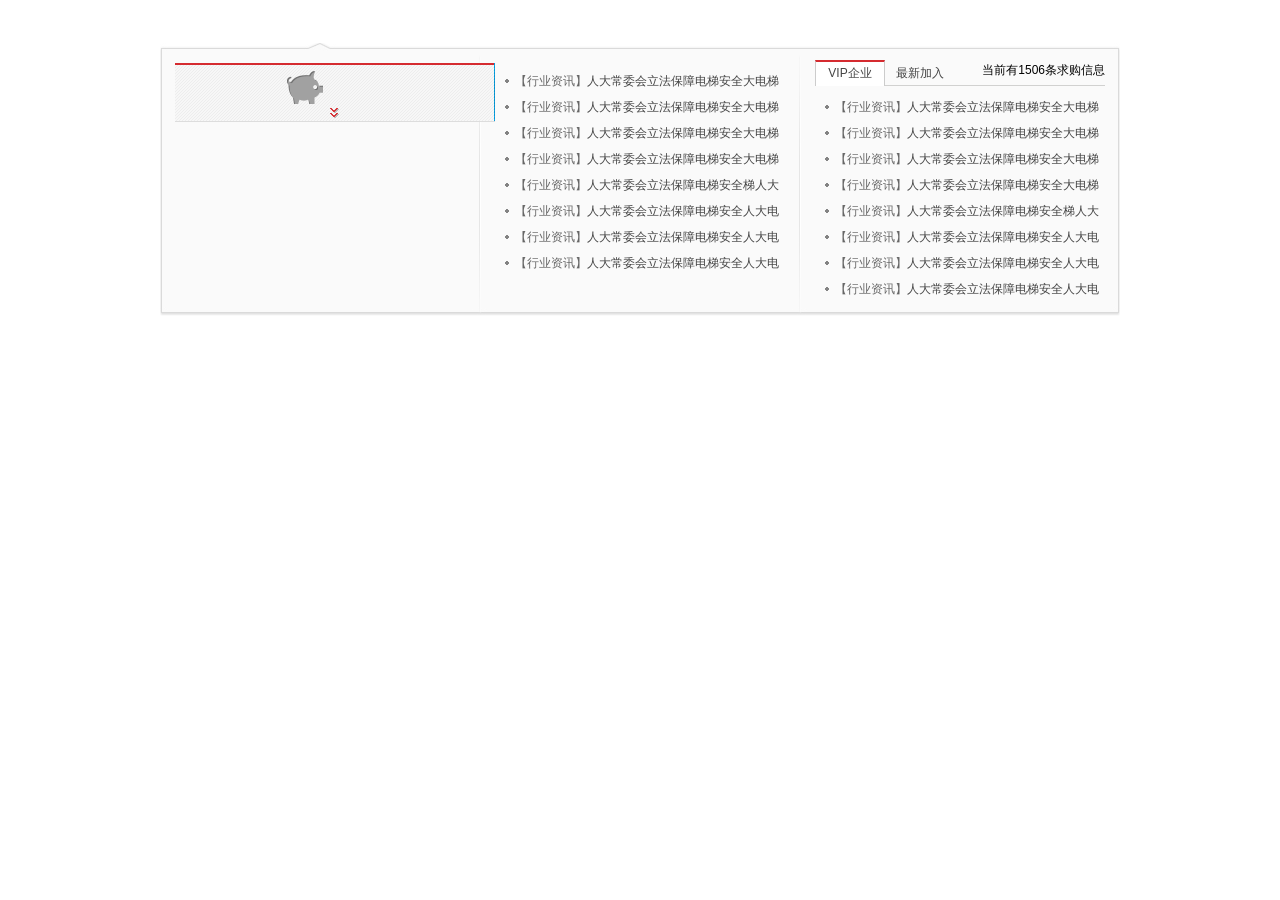
<file: work16_8_26_ajaxJquery/jquery/picPlay/index.html>
<!DOCTYPE html PUBLIC "-//W3C//DTD XHTML 1.0 Transitional//EN" "http://www.w3.org/TR/xhtml1/DTD/xhtml1-transitional.dtd">
<html xmlns="http://www.w3.org/1999/xhtml">
<head>
<meta http-equiv="Content-Type" content="text/html; charset=gb2312">
<title>ͼƬ�ֲ�</title>

<link href="commom/style.css" rel="stylesheet" type="text/css" media="all" />

<script type="text/javascript" src="js/jquery.js"></script>

</head>

<body>

<div class="tabbox">



	<div class="contant">
		<div class="inner">
			<div class="contant-con con_list" mid="0" style="background:url(./images/contant-bg.jpg) no-repeat left">
				<div class="contant-left">



							<image src="./images/xmpic.png"></image>



				</div>
				<div class="contant-center">

					<div class="contant-left-bottom hei226">
						<div class="slide_content wid290">
							<div class="tabslider">
								<ul class="ullist_dott">
									<li><span>����ҵ��Ѷ��</span><a href="#">�˴�ί���������ϵ��ݰ�ȫ�����</a></li>
									<li><span>����ҵ��Ѷ��</span><a href="#">�˴�ί���������ϵ��ݰ�ȫ�����</a></li>
									<li><span>����ҵ��Ѷ��</span><a href="#">�˴�ί���������ϵ��ݰ�ȫ�����</a></li>
									<li><span>����ҵ��Ѷ��</span><a href="#">�˴�ί���������ϵ��ݰ�ȫ�����</a></li>
									<li><span>����ҵ��Ѷ��</span><a href="#">�˴�ί���������ϵ��ݰ�ȫ���˴�</a></li>
									<li><span>����ҵ��Ѷ��</span><a href="#">�˴�ί���������ϵ��ݰ�ȫ�˴��</a></li>
									<li><span>����ҵ��Ѷ��</span><a href="#">�˴�ί���������ϵ��ݰ�ȫ�˴��</a></li>
									<li><span>����ҵ��Ѷ��</span><a href="#">�˴�ί���������ϵ��ݰ�ȫ�˴��</a></li>
								</ul>
								<ul class="ullist_dott">
									<li><span>�����Ŷ�̬��</span><a href="#">�˴�ί���������ϵ��ݰ�ȫ�����</a></li>
									<li><span>����ҵ��Ѷ��</span><a href="#">�˴�ί���������ϵ��ݰ�ȫ�����</a></li>
									<li><span>����ҵ��Ѷ��</span><a href="#">�˴�ί���������ϵ��ݰ�ȫ�����</a></li>
									<li><span>����ҵ��Ѷ��</span><a href="#">�˴�ί���������ϵ��ݰ�ȫ�����</a></li>
									<li><span>����ҵ��Ѷ��</span><a href="#">�˴�ί���������ϵ��ݰ�ȫ���˴�</a></li>
									<li><span>����ҵ��Ѷ��</span><a href="#">�˴�ί���������ϵ��ݰ�ȫ�˴��</a></li>
									<li><span>����ҵ��Ѷ��</span><a href="#">�˴�ί���������ϵ��ݰ�ȫ�˴��</a></li>
									<li><span>����ҵ��Ѷ��</span><a href="#">�˴�ί���������ϵ��ݰ�ȫ�˴��</a></li>
								</ul>
							</div>
						</div>
					</div>
				</div>
				<div class="contant-right">
					<div class="contant-center-top">
						<ul class="tabs parttitlee280 hightbg">
							<div class="moving_bg">&nbsp;</div>
							<li class="tab_item">VIP��ҵ</li>
							<li class="tab_item">���¼���</li>
						</ul>
						<p class="xiaoxi">��ǰ��<span>1506</span>������Ϣ</p> 
					</div>
					<div class="contant-left-bottom hei226 wid290">
						<div class="slide_content wid290">
							<div class="tabslider">
								<ul class="ullist_dott wid290">
									<li><span>����ҵ��Ѷ��</span><a href="#">�˴�ί���������ϵ��ݰ�ȫ�����</a></li>
									<li><span>����ҵ��Ѷ��</span><a href="#">�˴�ί���������ϵ��ݰ�ȫ�����</a></li>
									<li><span>����ҵ��Ѷ��</span><a href="#">�˴�ί���������ϵ��ݰ�ȫ�����</a></li>
									<li><span>����ҵ��Ѷ��</span><a href="#">�˴�ί���������ϵ��ݰ�ȫ�����</a></li>
									<li><span>����ҵ��Ѷ��</span><a href="#">�˴�ί���������ϵ��ݰ�ȫ���˴�</a></li>
									<li><span>����ҵ��Ѷ��</span><a href="#">�˴�ί���������ϵ��ݰ�ȫ�˴��</a></li>
									<li><span>����ҵ��Ѷ��</span><a href="#">�˴�ί���������ϵ��ݰ�ȫ�˴��</a></li>
									<li><span>����ҵ��Ѷ��</span><a href="#">�˴�ί���������ϵ��ݰ�ȫ�˴��</a></li>
								</ul>
								<ul class="ullist_dott wid290">
									<li><span>�����Ŷ�̬��</span><a href="#">�˴�ί���������ϵ��ݰ�ȫ�����</a></li>
									<li><span>����ҵ��Ѷ��</span><a href="#">�˴�ί���������ϵ��ݰ�ȫ�����</a></li>
									<li><span>����ҵ��Ѷ��</span><a href="#">�˴�ί���������ϵ��ݰ�ȫ�����</a></li>
									<li><span>����ҵ��Ѷ��</span><a href="#">�˴�ί���������ϵ��ݰ�ȫ�����</a></li>
									<li><span>����ҵ��Ѷ��</span><a href="#">�˴�ί���������ϵ��ݰ�ȫ���˴�</a></li>
									<li><span>����ҵ��Ѷ��</span><a href="#">�˴�ί���������ϵ��ݰ�ȫ�˴��</a></li>
									<li><span>����ҵ��Ѷ��</span><a href="#">�˴�ί���������ϵ��ݰ�ȫ�˴��</a></li>
									<li><span>����ҵ��Ѷ��</span><a href="#">�˴�ί���������ϵ��ݰ�ȫ�˴��</a></li>
								</ul>
							</div>
						</div> 
					</div>
				</div>
			</div>

			<div class="contant-con con_list" mid="1" style="background:url(./images/bg.png) -14px 0px;">
				<div class="contant-left">
					<div class="contant-left-top">
						<h6 class="con-news"><a href="#">��Ѷ</a></h6> 
					</div>
					<div class="contant-left-bottom">
						<ul>
							<li><span>����ҵ��Ѷ��</span><a href="#">�˴�ί���������ϵ��ݰ�ȫ222</a></li>
							<li><span>����ҵ��Ѷ��</span><a href="#">�˴�ί���������ϵ��ݰ�ȫ�����</a></li>
							<li><span>����ҵ��Ѷ��</span><a href="#">�˴�ί���������ϵ��ݰ�ȫ�����</a></li>
							<li><span>����ҵ��Ѷ��</span><a href="#">�˴�ί���������ϵ��ݰ�ȫ�����</a></li>
							<li><span>����ҵ��Ѷ��</span><a href="#">�˴�ί���������ϵ��ݰ�ȫ���˴�</a></li>
							<li><span>����ҵ��Ѷ��</span><a href="#">�˴�ί���������ϵ��ݰ�ȫ�˴��</a></li>
							<li><span>����ҵ��Ѷ��</span><a href="#">�˴�ί���������ϵ��ݰ�ȫ�˴��</a></li>
							<li><span>����ҵ��Ѷ��</span><a href="#">�˴�ί���������ϵ��ݰ�ȫ�˴��</a></li>
						</ul>
					</div>
				</div>
				<div class="contant-center">
					<div class="contant-center-top">
						<ul class="tabs parttitlee280 hightbg">
							<div class="moving_bg bg_or01">&nbsp;</div>
							<li class="tab_item">��</li>
							<li class="tab_item">��Ӧ</li>
						</ul>
						<p class="xiaoxi">��ǰ��<span>1506</span>������Ϣ</p>
					</div>
					<div class="contant-left-bottom hei226">
						<div class="slide_content wid290"> 
							<div class="tabslider">
								<ul class="ullist_dott">
									<li><span>����ҵ��Ѷ��</span><a href="#">�˴�ί���������ϵ��ݰ�ȫ�����</a></li>
									<li><span>����ҵ��Ѷ��</span><a href="#">�˴�ί���������ϵ��ݰ�ȫ�����</a></li>
									<li><span>����ҵ��Ѷ��</span><a href="#">�˴�ί���������ϵ��ݰ�ȫ�����</a></li>
									<li><span>����ҵ��Ѷ��</span><a href="#">�˴�ί���������ϵ��ݰ�ȫ�����</a></li>
									<li><span>����ҵ��Ѷ��</span><a href="#">�˴�ί���������ϵ��ݰ�ȫ���˴�</a></li>
									<li><span>����ҵ��Ѷ��</span><a href="#">�˴�ί���������ϵ��ݰ�ȫ�˴��</a></li>
									<li><span>����ҵ��Ѷ��</span><a href="#">�˴�ί���������ϵ��ݰ�ȫ�˴��</a></li>
									<li><span>����ҵ��Ѷ��</span><a href="#">�˴�ί���������ϵ��ݰ�ȫ�˴��</a></li>
								</ul>
								<ul class="ullist_dott">
									<li><span>�����Ŷ�̬��</span><a href="#">�˴�ί���������ϵ��ݰ�ȫ�����</a></li>
									<li><span>����ҵ��Ѷ��</span><a href="#">�˴�ί���������ϵ��ݰ�ȫ�����</a></li>
									<li><span>����ҵ��Ѷ��</span><a href="#">�˴�ί���������ϵ��ݰ�ȫ�����</a></li>
									<li><span>����ҵ��Ѷ��</span><a href="#">�˴�ί���������ϵ��ݰ�ȫ�����</a></li>
									<li><span>����ҵ��Ѷ��</span><a href="#">�˴�ί���������ϵ��ݰ�ȫ���˴�</a></li>
									<li><span>����ҵ��Ѷ��</span><a href="#">�˴�ί���������ϵ��ݰ�ȫ�˴��</a></li>
									<li><span>����ҵ��Ѷ��</span><a href="#">�˴�ί���������ϵ��ݰ�ȫ�˴��</a></li>
									<li><span>����ҵ��Ѷ��</span><a href="#">�˴�ί���������ϵ��ݰ�ȫ�˴��</a></li>
								</ul>
							</div>
						</div> 
					</div>
				</div>
				<div class="contant-right">
					<div class="contant-center-top">
						<ul class="tabs  parttitlee280 hightbg">
							<div class="moving_bg bg_or01">&nbsp;</div>
							<li class="tab_item" >VIP��ҵ</li>
							<li class="tab_item" >���¼���</li>
						</ul>
						<p class="xiaoxi">��ǰ��<span>1506</span>������Ϣ</p> 
					</div>
					<div class="contant-left-bottom hei226 wid290">
						<div class="slide_content wid290">
							<div class="tabslider">
								<ul class="ullist_dott wid290">
									<li><span>����ҵ��Ѷ��</span><a href="#">�˴�ί���������ϵ��ݰ�ȫ�����</a></li>
									<li><span>����ҵ��Ѷ��</span><a href="#">�˴�ί���������ϵ��ݰ�ȫ�����</a></li>
									<li><span>����ҵ��Ѷ��</span><a href="#">�˴�ί���������ϵ��ݰ�ȫ�����</a></li>
									<li><span>����ҵ��Ѷ��</span><a href="#">�˴�ί���������ϵ��ݰ�ȫ�����</a></li>
									<li><span>����ҵ��Ѷ��</span><a href="#">�˴�ί���������ϵ��ݰ�ȫ���˴�</a></li>
									<li><span>����ҵ��Ѷ��</span><a href="#">�˴�ί���������ϵ��ݰ�ȫ�˴��</a></li>
									<li><span>����ҵ��Ѷ��</span><a href="#">�˴�ί���������ϵ��ݰ�ȫ�˴��</a></li>
									<li><span>����ҵ��Ѷ��</span><a href="#">�˴�ί���������ϵ��ݰ�ȫ�˴��</a></li>
								</ul>
								<ul class="ullist_dott wid290">
									<li><span>�����Ŷ�̬��</span><a href="#">�˴�ί���������ϵ��ݰ�ȫ�����</a></li>
									<li><span>����ҵ��Ѷ��</span><a href="#">�˴�ί���������ϵ��ݰ�ȫ�����</a></li>
									<li><span>����ҵ��Ѷ��</span><a href="#">�˴�ί���������ϵ��ݰ�ȫ�����</a></li>
									<li><span>����ҵ��Ѷ��</span><a href="#">�˴�ί���������ϵ��ݰ�ȫ�����</a></li>
									<li><span>����ҵ��Ѷ��</span><a href="#">�˴�ί���������ϵ��ݰ�ȫ���˴�</a></li>
									<li><span>����ҵ��Ѷ��</span><a href="#">�˴�ί���������ϵ��ݰ�ȫ�˴��</a></li>
									<li><span>����ҵ��Ѷ��</span><a href="#">�˴�ί���������ϵ��ݰ�ȫ�˴��</a></li>
									<li><span>����ҵ��Ѷ��</span><a href="#">�˴�ί���������ϵ��ݰ�ȫ�˴��</a></li>
								</ul>
							</div>
						</div> 
					</div>
				</div>
			</div>

			<div class="contant-con con_list"  mid="2" style="background:url(./images/bg.png) -12px -275px;">
				<div class="contant-left">
					<div class="contant-left-top">
						<h6 class="con-news"><a href="#">��Ѷ</a></h6> 
					</div>
					<div class="contant-left-bottom">
						<ul>
							<li><span>����ҵ��Ѷ��</span><a href="#">�˴�ί���������ϵ�333</a></li>
							<li><span>����ҵ��Ѷ��</span><a href="#">�˴�ί���������ϵ��ݰ�ȫ�����</a></li>
							<li><span>����ҵ��Ѷ��</span><a href="#">�˴�ί���������ϵ��ݰ�ȫ�����</a></li>
							<li><span>����ҵ��Ѷ��</span><a href="#">�˴�ί���������ϵ��ݰ�ȫ�����</a></li>
							<li><span>����ҵ��Ѷ��</span><a href="#">�˴�ί���������ϵ��ݰ�ȫ���˴�</a></li>
							<li><span>����ҵ��Ѷ��</span><a href="#">�˴�ί���������ϵ��ݰ�ȫ�˴��</a></li>
							<li><span>����ҵ��Ѷ��</span><a href="#">�˴�ί���������ϵ��ݰ�ȫ�˴��</a></li>
							<li><span>����ҵ��Ѷ��</span><a href="#">�˴�ί���������ϵ��ݰ�ȫ�˴��</a></li>
						</ul>
					</div>
				</div>
				<div class="contant-center">
					<div class="contant-center-top">
						<ul class="tabs parttitlee280 hightbg">
							<div class="moving_bg bg_or02">&nbsp;</div>
							<li class="tab_item">��</li>
							<li class="tab_item" >��Ӧ</li>
						</ul>
						<p class="xiaoxi">��ǰ��<span>1506</span>������Ϣ</p>
					</div>
					<div class="contant-left-bottom hei226">
						<div class="slide_content wid290"> 
							<div class="tabslider">
								<ul class="ullist_dott">
									<li><span>����ҵ��Ѷ��</span><a href="#">�˴�ί���������ϵ��ݰ�ȫ�����</a></li>
									<li><span>����ҵ��Ѷ��</span><a href="#">�˴�ί���������ϵ��ݰ�ȫ�����</a></li>
									<li><span>����ҵ��Ѷ��</span><a href="#">�˴�ί���������ϵ��ݰ�ȫ�����</a></li>
									<li><span>����ҵ��Ѷ��</span><a href="#">�˴�ί���������ϵ��ݰ�ȫ�����</a></li>
									<li><span>����ҵ��Ѷ��</span><a href="#">�˴�ί���������ϵ��ݰ�ȫ���˴�</a></li>
									<li><span>����ҵ��Ѷ��</span><a href="#">�˴�ί���������ϵ��ݰ�ȫ�˴��</a></li>
									<li><span>����ҵ��Ѷ��</span><a href="#">�˴�ί���������ϵ��ݰ�ȫ�˴��</a></li>
									<li><span>����ҵ��Ѷ��</span><a href="#">�˴�ί���������ϵ��ݰ�ȫ�˴��</a></li>
								</ul>
								<ul class="ullist_dott">
									<li><span>�����Ŷ�̬��</span><a href="#">�˴�ί���������ϵ��ݰ�ȫ�����</a></li>
									<li><span>����ҵ��Ѷ��</span><a href="#">�˴�ί���������ϵ��ݰ�ȫ�����</a></li>
									<li><span>����ҵ��Ѷ��</span><a href="#">�˴�ί���������ϵ��ݰ�ȫ�����</a></li>
									<li><span>����ҵ��Ѷ��</span><a href="#">�˴�ί���������ϵ��ݰ�ȫ�����</a></li>
									<li><span>����ҵ��Ѷ��</span><a href="#">�˴�ί���������ϵ��ݰ�ȫ���˴�</a></li>
									<li><span>����ҵ��Ѷ��</span><a href="#">�˴�ί���������ϵ��ݰ�ȫ�˴��</a></li>
									<li><span>����ҵ��Ѷ��</span><a href="#">�˴�ί���������ϵ��ݰ�ȫ�˴��</a></li>
									<li><span>����ҵ��Ѷ��</span><a href="#">�˴�ί���������ϵ��ݰ�ȫ�˴��</a></li>
								</ul>
							</div>
						</div> 
					</div>
				</div>
				<div class="contant-right">
					<div class="contant-center-top">
						<ul class="tabs  parttitlee280 hightbg">
							<div class="moving_bg bg_or02">&nbsp;</div>
							<li class="tab_item" >VIP��ҵ</li>
							<li class="tab_item" >���¼���</li>
						</ul>
						<p class="xiaoxi">��ǰ��<span>1506</span>������Ϣ</p>
					</div>
					<div class="contant-left-bottom hei226 wid290">
						<div class="slide_content wid290">
							<div class="tabslider">
								<ul class="ullist_dott wid290">
									<li><span>����ҵ��Ѷ��</span><a href="#">�˴�ί���������ϵ��ݰ�ȫ�����</a></li>
									<li><span>����ҵ��Ѷ��</span><a href="#">�˴�ί���������ϵ��ݰ�ȫ�����</a></li>
									<li><span>����ҵ��Ѷ��</span><a href="#">�˴�ί���������ϵ��ݰ�ȫ�����</a></li>
									<li><span>����ҵ��Ѷ��</span><a href="#">�˴�ί���������ϵ��ݰ�ȫ�����</a></li>
									<li><span>����ҵ��Ѷ��</span><a href="#">�˴�ί���������ϵ��ݰ�ȫ���˴�</a></li>
									<li><span>����ҵ��Ѷ��</span><a href="#">�˴�ί���������ϵ��ݰ�ȫ�˴��</a></li>
									<li><span>����ҵ��Ѷ��</span><a href="#">�˴�ί���������ϵ��ݰ�ȫ�˴��</a></li>
									<li><span>����ҵ��Ѷ��</span><a href="#">�˴�ί���������ϵ��ݰ�ȫ�˴��</a></li>
								</ul>
								<ul class="ullist_dott wid290">
									<li><span>�����Ŷ�̬��</span><a href="#">�˴�ί���������ϵ��ݰ�ȫ�����</a></li>
									<li><span>����ҵ��Ѷ��</span><a href="#">�˴�ί���������ϵ��ݰ�ȫ�����</a></li>
									<li><span>����ҵ��Ѷ��</span><a href="#">�˴�ί���������ϵ��ݰ�ȫ�����</a></li>
									<li><span>����ҵ��Ѷ��</span><a href="#">�˴�ί���������ϵ��ݰ�ȫ�����</a></li>
									<li><span>����ҵ��Ѷ��</span><a href="#">�˴�ί���������ϵ��ݰ�ȫ���˴�</a></li>
									<li><span>����ҵ��Ѷ��</span><a href="#">�˴�ί���������ϵ��ݰ�ȫ�˴��</a></li>
									<li><span>����ҵ��Ѷ��</span><a href="#">�˴�ί���������ϵ��ݰ�ȫ�˴��</a></li>
									<li><span>����ҵ��Ѷ��</span><a href="#">�˴�ί���������ϵ��ݰ�ȫ�˴��</a></li>
								</ul>
							</div>
						</div> 
					</div>
				</div>
			</div>
		</div>
	</div>
	
</div>

<script type="text/javascript" src="js/tabbedContent.js"></script>
<script type="text/javascript">
var n_c_ser = 0;//���ó�ʼֵΪ0��
function t_player(cur){
	$('ul.nav-list > li').eq(n_c_ser).removeClass("nav-cus-"+n_c_ser);
	if(cur==null){
		n_c_ser = ++n_c_ser % 3;   //�ݼӺ���
	}else{
		n_c_ser = cur;
	}
	if(n_c_ser !=0 ){
	}
	
	$('.inner').animate({marginLeft:(-1 * n_c_ser * 960) + 'px'});//�������ݵĶ���Ч�����ƶ�960px��

	$('ul.nav-list > li').eq(n_c_ser).addClass("nav-cus-"+n_c_ser);
}

var n_t = setInterval('t_player()', 5000);//ÿ��5�� ִ��һ��


</script>

</body>
</html>
</file>
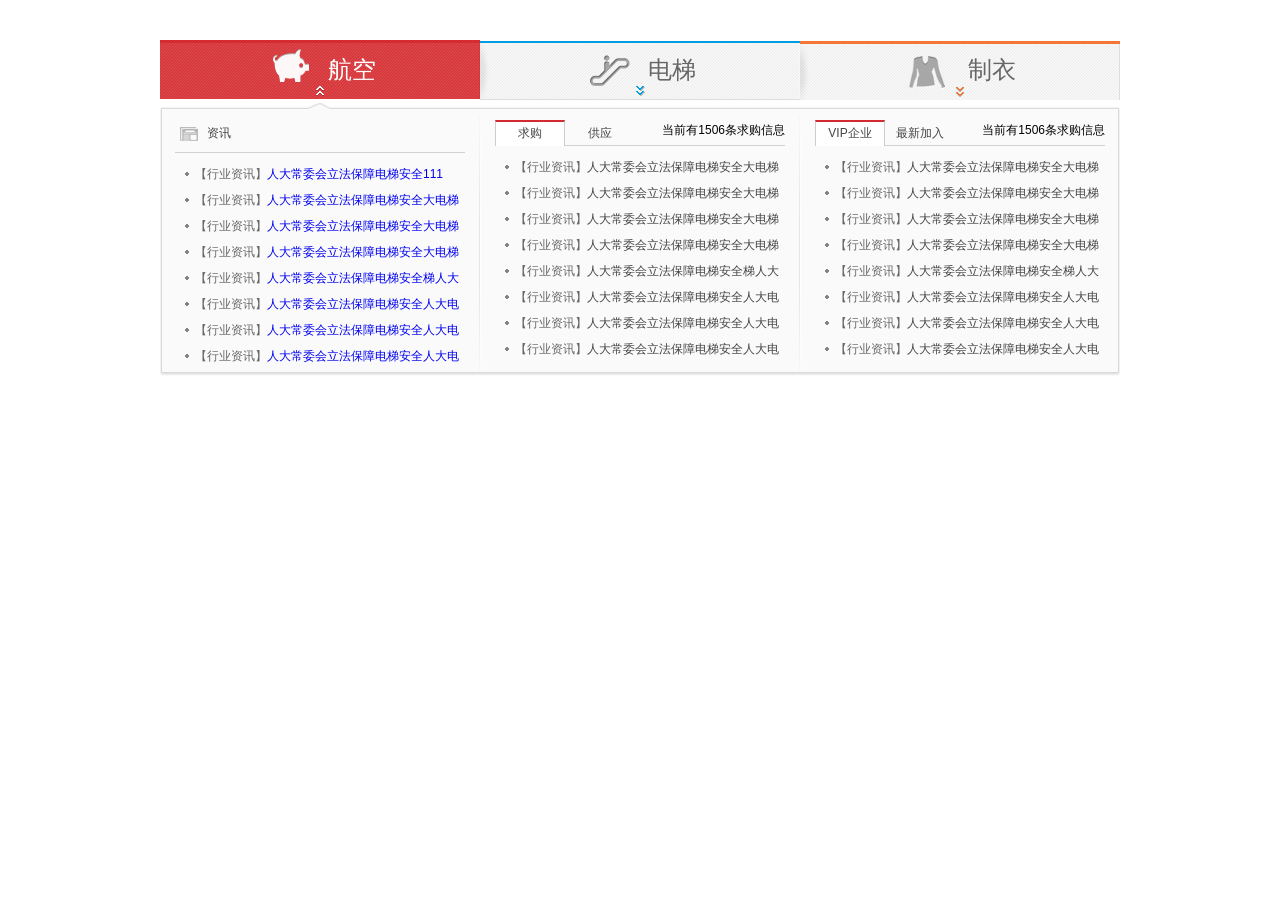
<file: work16_8_26_ajaxJquery/jquery/tab/index.html>
<!DOCTYPE html PUBLIC "-//W3C//DTD XHTML 1.0 Transitional//EN" "http://www.w3.org/TR/xhtml1/DTD/xhtml1-transitional.dtd">
<html xmlns="http://www.w3.org/1999/xhtml">
<head>
<meta http-equiv="Content-Type" content="text/html; charset=gb2312">
<title>jQueryѡ��л�</title>

<link href="commom/style.css" rel="stylesheet" type="text/css" media="all" />

<script type="text/javascript" src="js/jquery.js"></script>

</head>

<body>

<div class="tabbox">

	<ul class="nav-list">
		<li mid="0" class="nav-0 nav-cus-0"><span><a href="#">����</a></span></li>
		<li mid="1" class="nav-1"><span><a href="#">����</a></span></li>
		<li mid="2" class="nav-2"><span><a href="#">����</a></span></li>
	</ul>

	<div class="contant">
		<div class="inner">
			<div class="contant-con con_list" mid="0" style="background:url(./images/contant-bg.jpg) no-repeat left">
				<div class="contant-left">
					<div class="contant-left-top">
						<h6 class="con-news"><a href="#">��Ѷ</a></h6> 
					</div>
					<div class="contant-left-bottom">
						<ul>
							<li><span>����ҵ��Ѷ��</span><a href="#">�˴�ί���������ϵ��ݰ�ȫ111</a></li>
							<li><span>����ҵ��Ѷ��</span><a href="#">�˴�ί���������ϵ��ݰ�ȫ�����</a></li>
							<li><span>����ҵ��Ѷ��</span><a href="#">�˴�ί���������ϵ��ݰ�ȫ�����</a></li>
							<li><span>����ҵ��Ѷ��</span><a href="#">�˴�ί���������ϵ��ݰ�ȫ�����</a></li>
							<li><span>����ҵ��Ѷ��</span><a href="#">�˴�ί���������ϵ��ݰ�ȫ���˴�</a></li>
							<li><span>����ҵ��Ѷ��</span><a href="#">�˴�ί���������ϵ��ݰ�ȫ�˴��</a></li>
							<li><span>����ҵ��Ѷ��</span><a href="#">�˴�ί���������ϵ��ݰ�ȫ�˴��</a></li>
							<li><span>����ҵ��Ѷ��</span><a href="#">�˴�ί���������ϵ��ݰ�ȫ�˴��</a></li>
						</ul>
					</div>
				</div>
				<div class="contant-center">
					<div class="contant-center-top">
						<ul class="tabs parttitlee280 hightbg">
							<div class="moving_bg">&nbsp;</div>
							<li class="tab_item">��</li>
							<li class="tab_item">��Ӧ</li>
						</ul>
						<p class="xiaoxi">��ǰ��<span>1506</span>������Ϣ</p>
					</div>
					<div class="contant-left-bottom hei226">
						<div class="slide_content wid290"> 
							<div class="tabslider">
								<ul class="ullist_dott">
									<li><span>����ҵ��Ѷ��</span><a href="#">�˴�ί���������ϵ��ݰ�ȫ�����</a></li>
									<li><span>����ҵ��Ѷ��</span><a href="#">�˴�ί���������ϵ��ݰ�ȫ�����</a></li>
									<li><span>����ҵ��Ѷ��</span><a href="#">�˴�ί���������ϵ��ݰ�ȫ�����</a></li>
									<li><span>����ҵ��Ѷ��</span><a href="#">�˴�ί���������ϵ��ݰ�ȫ�����</a></li>
									<li><span>����ҵ��Ѷ��</span><a href="#">�˴�ί���������ϵ��ݰ�ȫ���˴�</a></li>
									<li><span>����ҵ��Ѷ��</span><a href="#">�˴�ί���������ϵ��ݰ�ȫ�˴��</a></li>
									<li><span>����ҵ��Ѷ��</span><a href="#">�˴�ί���������ϵ��ݰ�ȫ�˴��</a></li>
									<li><span>����ҵ��Ѷ��</span><a href="#">�˴�ί���������ϵ��ݰ�ȫ�˴��</a></li>
								</ul>
								<ul class="ullist_dott">
									<li><span>�����Ŷ�̬��</span><a href="#">�˴�ί���������ϵ��ݰ�ȫ�����</a></li>
									<li><span>����ҵ��Ѷ��</span><a href="#">�˴�ί���������ϵ��ݰ�ȫ�����</a></li>
									<li><span>����ҵ��Ѷ��</span><a href="#">�˴�ί���������ϵ��ݰ�ȫ�����</a></li>
									<li><span>����ҵ��Ѷ��</span><a href="#">�˴�ί���������ϵ��ݰ�ȫ�����</a></li>
									<li><span>����ҵ��Ѷ��</span><a href="#">�˴�ί���������ϵ��ݰ�ȫ���˴�</a></li>
									<li><span>����ҵ��Ѷ��</span><a href="#">�˴�ί���������ϵ��ݰ�ȫ�˴��</a></li>
									<li><span>����ҵ��Ѷ��</span><a href="#">�˴�ί���������ϵ��ݰ�ȫ�˴��</a></li>
									<li><span>����ҵ��Ѷ��</span><a href="#">�˴�ί���������ϵ��ݰ�ȫ�˴��</a></li>
								</ul>
							</div>
						</div> 
					</div>
				</div>
				<div class="contant-right">
					<div class="contant-center-top">
						<ul class="tabs parttitlee280 hightbg">
							<div class="moving_bg">&nbsp;</div>
							<li class="tab_item">VIP��ҵ</li>
							<li class="tab_item">���¼���</li>
						</ul>
						<p class="xiaoxi">��ǰ��<span>1506</span>������Ϣ</p> 
					</div>
					<div class="contant-left-bottom hei226 wid290">
						<div class="slide_content wid290">
							<div class="tabslider">
								<ul class="ullist_dott wid290">
									<li><span>����ҵ��Ѷ��</span><a href="#">�˴�ί���������ϵ��ݰ�ȫ�����</a></li>
									<li><span>����ҵ��Ѷ��</span><a href="#">�˴�ί���������ϵ��ݰ�ȫ�����</a></li>
									<li><span>����ҵ��Ѷ��</span><a href="#">�˴�ί���������ϵ��ݰ�ȫ�����</a></li>
									<li><span>����ҵ��Ѷ��</span><a href="#">�˴�ί���������ϵ��ݰ�ȫ�����</a></li>
									<li><span>����ҵ��Ѷ��</span><a href="#">�˴�ί���������ϵ��ݰ�ȫ���˴�</a></li>
									<li><span>����ҵ��Ѷ��</span><a href="#">�˴�ί���������ϵ��ݰ�ȫ�˴��</a></li>
									<li><span>����ҵ��Ѷ��</span><a href="#">�˴�ί���������ϵ��ݰ�ȫ�˴��</a></li>
									<li><span>����ҵ��Ѷ��</span><a href="#">�˴�ί���������ϵ��ݰ�ȫ�˴��</a></li>
								</ul>
								<ul class="ullist_dott wid290">
									<li><span>�����Ŷ�̬��</span><a href="#">�˴�ί���������ϵ��ݰ�ȫ�����</a></li>
									<li><span>����ҵ��Ѷ��</span><a href="#">�˴�ί���������ϵ��ݰ�ȫ�����</a></li>
									<li><span>����ҵ��Ѷ��</span><a href="#">�˴�ί���������ϵ��ݰ�ȫ�����</a></li>
									<li><span>����ҵ��Ѷ��</span><a href="#">�˴�ί���������ϵ��ݰ�ȫ�����</a></li>
									<li><span>����ҵ��Ѷ��</span><a href="#">�˴�ί���������ϵ��ݰ�ȫ���˴�</a></li>
									<li><span>����ҵ��Ѷ��</span><a href="#">�˴�ί���������ϵ��ݰ�ȫ�˴��</a></li>
									<li><span>����ҵ��Ѷ��</span><a href="#">�˴�ί���������ϵ��ݰ�ȫ�˴��</a></li>
									<li><span>����ҵ��Ѷ��</span><a href="#">�˴�ί���������ϵ��ݰ�ȫ�˴��</a></li>
								</ul>
							</div>
						</div> 
					</div>
				</div>
			</div>

			<div class="contant-con con_list" mid="1" style="background:url(./images/bg.png) -14px 0px;">
				<div class="contant-left">
					<div class="contant-left-top">
						<h6 class="con-news"><a href="#">��Ѷ</a></h6> 
					</div>
					<div class="contant-left-bottom">
						<ul>
							<li><span>����ҵ��Ѷ��</span><a href="#">�˴�ί���������ϵ��ݰ�ȫ222</a></li>
							<li><span>����ҵ��Ѷ��</span><a href="#">�˴�ί���������ϵ��ݰ�ȫ�����</a></li>
							<li><span>����ҵ��Ѷ��</span><a href="#">�˴�ί���������ϵ��ݰ�ȫ�����</a></li>
							<li><span>����ҵ��Ѷ��</span><a href="#">�˴�ί���������ϵ��ݰ�ȫ�����</a></li>
							<li><span>����ҵ��Ѷ��</span><a href="#">�˴�ί���������ϵ��ݰ�ȫ���˴�</a></li>
							<li><span>����ҵ��Ѷ��</span><a href="#">�˴�ί���������ϵ��ݰ�ȫ�˴��</a></li>
							<li><span>����ҵ��Ѷ��</span><a href="#">�˴�ί���������ϵ��ݰ�ȫ�˴��</a></li>
							<li><span>����ҵ��Ѷ��</span><a href="#">�˴�ί���������ϵ��ݰ�ȫ�˴��</a></li>
						</ul>
					</div>
				</div>
				<div class="contant-center">
					<div class="contant-center-top">
						<ul class="tabs parttitlee280 hightbg">
							<div class="moving_bg bg_or01">&nbsp;</div>
							<li class="tab_item">��</li>
							<li class="tab_item">��Ӧ</li>
						</ul>
						<p class="xiaoxi">��ǰ��<span>1506</span>������Ϣ</p>
					</div>
					<div class="contant-left-bottom hei226">
						<div class="slide_content wid290"> 
							<div class="tabslider">
								<ul class="ullist_dott">
									<li><span>����ҵ��Ѷ��</span><a href="#">�˴�ί���������ϵ��ݰ�ȫ�����</a></li>
									<li><span>����ҵ��Ѷ��</span><a href="#">�˴�ί���������ϵ��ݰ�ȫ�����</a></li>
									<li><span>����ҵ��Ѷ��</span><a href="#">�˴�ί���������ϵ��ݰ�ȫ�����</a></li>
									<li><span>����ҵ��Ѷ��</span><a href="#">�˴�ί���������ϵ��ݰ�ȫ�����</a></li>
									<li><span>����ҵ��Ѷ��</span><a href="#">�˴�ί���������ϵ��ݰ�ȫ���˴�</a></li>
									<li><span>����ҵ��Ѷ��</span><a href="#">�˴�ί���������ϵ��ݰ�ȫ�˴��</a></li>
									<li><span>����ҵ��Ѷ��</span><a href="#">�˴�ί���������ϵ��ݰ�ȫ�˴��</a></li>
									<li><span>����ҵ��Ѷ��</span><a href="#">�˴�ί���������ϵ��ݰ�ȫ�˴��</a></li>
								</ul>
								<ul class="ullist_dott">
									<li><span>�����Ŷ�̬��</span><a href="#">�˴�ί���������ϵ��ݰ�ȫ�����</a></li>
									<li><span>����ҵ��Ѷ��</span><a href="#">�˴�ί���������ϵ��ݰ�ȫ�����</a></li>
									<li><span>����ҵ��Ѷ��</span><a href="#">�˴�ί���������ϵ��ݰ�ȫ�����</a></li>
									<li><span>����ҵ��Ѷ��</span><a href="#">�˴�ί���������ϵ��ݰ�ȫ�����</a></li>
									<li><span>����ҵ��Ѷ��</span><a href="#">�˴�ί���������ϵ��ݰ�ȫ���˴�</a></li>
									<li><span>����ҵ��Ѷ��</span><a href="#">�˴�ί���������ϵ��ݰ�ȫ�˴��</a></li>
									<li><span>����ҵ��Ѷ��</span><a href="#">�˴�ί���������ϵ��ݰ�ȫ�˴��</a></li>
									<li><span>����ҵ��Ѷ��</span><a href="#">�˴�ί���������ϵ��ݰ�ȫ�˴��</a></li>
								</ul>
							</div>
						</div> 
					</div>
				</div>
				<div class="contant-right">
					<div class="contant-center-top">
						<ul class="tabs  parttitlee280 hightbg">
							<div class="moving_bg bg_or01">&nbsp;</div>
							<li class="tab_item" >VIP��ҵ</li>
							<li class="tab_item" >���¼���</li>
						</ul>
						<p class="xiaoxi">��ǰ��<span>1506</span>������Ϣ</p> 
					</div>
					<div class="contant-left-bottom hei226 wid290">
						<div class="slide_content wid290">
							<div class="tabslider">
								<ul class="ullist_dott wid290">
									<li><span>����ҵ��Ѷ��</span><a href="#">�˴�ί���������ϵ��ݰ�ȫ�����</a></li>
									<li><span>����ҵ��Ѷ��</span><a href="#">�˴�ί���������ϵ��ݰ�ȫ�����</a></li>
									<li><span>����ҵ��Ѷ��</span><a href="#">�˴�ί���������ϵ��ݰ�ȫ�����</a></li>
									<li><span>����ҵ��Ѷ��</span><a href="#">�˴�ί���������ϵ��ݰ�ȫ�����</a></li>
									<li><span>����ҵ��Ѷ��</span><a href="#">�˴�ί���������ϵ��ݰ�ȫ���˴�</a></li>
									<li><span>����ҵ��Ѷ��</span><a href="#">�˴�ί���������ϵ��ݰ�ȫ�˴��</a></li>
									<li><span>����ҵ��Ѷ��</span><a href="#">�˴�ί���������ϵ��ݰ�ȫ�˴��</a></li>
									<li><span>����ҵ��Ѷ��</span><a href="#">�˴�ί���������ϵ��ݰ�ȫ�˴��</a></li>
								</ul>
								<ul class="ullist_dott wid290">
									<li><span>�����Ŷ�̬��</span><a href="#">�˴�ί���������ϵ��ݰ�ȫ�����</a></li>
									<li><span>����ҵ��Ѷ��</span><a href="#">�˴�ί���������ϵ��ݰ�ȫ�����</a></li>
									<li><span>����ҵ��Ѷ��</span><a href="#">�˴�ί���������ϵ��ݰ�ȫ�����</a></li>
									<li><span>����ҵ��Ѷ��</span><a href="#">�˴�ί���������ϵ��ݰ�ȫ�����</a></li>
									<li><span>����ҵ��Ѷ��</span><a href="#">�˴�ί���������ϵ��ݰ�ȫ���˴�</a></li>
									<li><span>����ҵ��Ѷ��</span><a href="#">�˴�ί���������ϵ��ݰ�ȫ�˴��</a></li>
									<li><span>����ҵ��Ѷ��</span><a href="#">�˴�ί���������ϵ��ݰ�ȫ�˴��</a></li>
									<li><span>����ҵ��Ѷ��</span><a href="#">�˴�ί���������ϵ��ݰ�ȫ�˴��</a></li>
								</ul>
							</div>
						</div> 
					</div>
				</div>
			</div>

			<div class="contant-con con_list"  mid="2" style="background:url(./images/bg.png) -12px -275px;">
				<div class="contant-left">
					<div class="contant-left-top">
						<h6 class="con-news"><a href="#">��Ѷ</a></h6> 
					</div>
					<div class="contant-left-bottom">
						<ul>
							<li><span>����ҵ��Ѷ��</span><a href="#">�˴�ί���������ϵ�333</a></li>
							<li><span>����ҵ��Ѷ��</span><a href="#">�˴�ί���������ϵ��ݰ�ȫ�����</a></li>
							<li><span>����ҵ��Ѷ��</span><a href="#">�˴�ί���������ϵ��ݰ�ȫ�����</a></li>
							<li><span>����ҵ��Ѷ��</span><a href="#">�˴�ί���������ϵ��ݰ�ȫ�����</a></li>
							<li><span>����ҵ��Ѷ��</span><a href="#">�˴�ί���������ϵ��ݰ�ȫ���˴�</a></li>
							<li><span>����ҵ��Ѷ��</span><a href="#">�˴�ί���������ϵ��ݰ�ȫ�˴��</a></li>
							<li><span>����ҵ��Ѷ��</span><a href="#">�˴�ί���������ϵ��ݰ�ȫ�˴��</a></li>
							<li><span>����ҵ��Ѷ��</span><a href="#">�˴�ί���������ϵ��ݰ�ȫ�˴��</a></li>
						</ul>
					</div>
				</div>
				<div class="contant-center">
					<div class="contant-center-top">
						<ul class="tabs parttitlee280 hightbg">
							<div class="moving_bg bg_or02">&nbsp;</div>
							<li class="tab_item">��</li>
							<li class="tab_item" >��Ӧ</li>
						</ul>
						<p class="xiaoxi">��ǰ��<span>1506</span>������Ϣ</p>
					</div>
					<div class="contant-left-bottom hei226">
						<div class="slide_content wid290"> 
							<div class="tabslider">
								<ul class="ullist_dott">
									<li><span>����ҵ��Ѷ��</span><a href="#">�˴�ί���������ϵ��ݰ�ȫ�����</a></li>
									<li><span>����ҵ��Ѷ��</span><a href="#">�˴�ί���������ϵ��ݰ�ȫ�����</a></li>
									<li><span>����ҵ��Ѷ��</span><a href="#">�˴�ί���������ϵ��ݰ�ȫ�����</a></li>
									<li><span>����ҵ��Ѷ��</span><a href="#">�˴�ί���������ϵ��ݰ�ȫ�����</a></li>
									<li><span>����ҵ��Ѷ��</span><a href="#">�˴�ί���������ϵ��ݰ�ȫ���˴�</a></li>
									<li><span>����ҵ��Ѷ��</span><a href="#">�˴�ί���������ϵ��ݰ�ȫ�˴��</a></li>
									<li><span>����ҵ��Ѷ��</span><a href="#">�˴�ί���������ϵ��ݰ�ȫ�˴��</a></li>
									<li><span>����ҵ��Ѷ��</span><a href="#">�˴�ί���������ϵ��ݰ�ȫ�˴��</a></li>
								</ul>
								<ul class="ullist_dott">
									<li><span>�����Ŷ�̬��</span><a href="#">�˴�ί���������ϵ��ݰ�ȫ�����</a></li>
									<li><span>����ҵ��Ѷ��</span><a href="#">�˴�ί���������ϵ��ݰ�ȫ�����</a></li>
									<li><span>����ҵ��Ѷ��</span><a href="#">�˴�ί���������ϵ��ݰ�ȫ�����</a></li>
									<li><span>����ҵ��Ѷ��</span><a href="#">�˴�ί���������ϵ��ݰ�ȫ�����</a></li>
									<li><span>����ҵ��Ѷ��</span><a href="#">�˴�ί���������ϵ��ݰ�ȫ���˴�</a></li>
									<li><span>����ҵ��Ѷ��</span><a href="#">�˴�ί���������ϵ��ݰ�ȫ�˴��</a></li>
									<li><span>����ҵ��Ѷ��</span><a href="#">�˴�ί���������ϵ��ݰ�ȫ�˴��</a></li>
									<li><span>����ҵ��Ѷ��</span><a href="#">�˴�ί���������ϵ��ݰ�ȫ�˴��</a></li>
								</ul>
							</div>
						</div> 
					</div>
				</div>
				<div class="contant-right">
					<div class="contant-center-top">
						<ul class="tabs  parttitlee280 hightbg">
							<div class="moving_bg bg_or02">&nbsp;</div>
							<li class="tab_item" >VIP��ҵ</li>
							<li class="tab_item" >���¼���</li>
						</ul>
						<p class="xiaoxi">��ǰ��<span>1506</span>������Ϣ</p>
					</div>
					<div class="contant-left-bottom hei226 wid290">
						<div class="slide_content wid290">
							<div class="tabslider">
								<ul class="ullist_dott wid290">
									<li><span>����ҵ��Ѷ��</span><a href="#">�˴�ί���������ϵ��ݰ�ȫ�����</a></li>
									<li><span>����ҵ��Ѷ��</span><a href="#">�˴�ί���������ϵ��ݰ�ȫ�����</a></li>
									<li><span>����ҵ��Ѷ��</span><a href="#">�˴�ί���������ϵ��ݰ�ȫ�����</a></li>
									<li><span>����ҵ��Ѷ��</span><a href="#">�˴�ί���������ϵ��ݰ�ȫ�����</a></li>
									<li><span>����ҵ��Ѷ��</span><a href="#">�˴�ί���������ϵ��ݰ�ȫ���˴�</a></li>
									<li><span>����ҵ��Ѷ��</span><a href="#">�˴�ί���������ϵ��ݰ�ȫ�˴��</a></li>
									<li><span>����ҵ��Ѷ��</span><a href="#">�˴�ί���������ϵ��ݰ�ȫ�˴��</a></li>
									<li><span>����ҵ��Ѷ��</span><a href="#">�˴�ί���������ϵ��ݰ�ȫ�˴��</a></li>
								</ul>
								<ul class="ullist_dott wid290">
									<li><span>�����Ŷ�̬��</span><a href="#">�˴�ί���������ϵ��ݰ�ȫ�����</a></li>
									<li><span>����ҵ��Ѷ��</span><a href="#">�˴�ί���������ϵ��ݰ�ȫ�����</a></li>
									<li><span>����ҵ��Ѷ��</span><a href="#">�˴�ί���������ϵ��ݰ�ȫ�����</a></li>
									<li><span>����ҵ��Ѷ��</span><a href="#">�˴�ί���������ϵ��ݰ�ȫ�����</a></li>
									<li><span>����ҵ��Ѷ��</span><a href="#">�˴�ί���������ϵ��ݰ�ȫ���˴�</a></li>
									<li><span>����ҵ��Ѷ��</span><a href="#">�˴�ί���������ϵ��ݰ�ȫ�˴��</a></li>
									<li><span>����ҵ��Ѷ��</span><a href="#">�˴�ί���������ϵ��ݰ�ȫ�˴��</a></li>
									<li><span>����ҵ��Ѷ��</span><a href="#">�˴�ί���������ϵ��ݰ�ȫ�˴��</a></li>
								</ul>
							</div>
						</div> 
					</div>
				</div>
			</div>
		</div>
	</div>
	
</div>

<script type="text/javascript" src="js/tabbedContent.js"></script>
<script type="text/javascript">
var n_c_ser = 0;//���ó�ʼֵΪ0��
function t_player(cur){
	$('ul.nav-list > li').eq(n_c_ser).removeClass("nav-cus-"+n_c_ser);
	if(cur==null){
		n_c_ser = ++n_c_ser % 3;   //�ݼӺ���
	}else{
		n_c_ser = cur;
	}
	if(n_c_ser !=0 ){
	}
	
	$('.inner').animate({marginLeft:(-1 * n_c_ser * 960) + 'px'});//�������ݵĶ���Ч�����ƶ�960px��

	$('ul.nav-list > li').eq(n_c_ser).addClass("nav-cus-"+n_c_ser);
}

var n_t = setInterval('t_player()', 5000);//ÿ��5�� ִ��һ��

$('ul.nav-list > li span').hover(function(){//�������������ȥ��ʱ��
	var self = this;
	clearInterval(n_t);   //�������
	$('.inner').stop();
	var mid = $(this).parent().index()
	$('ul.nav-list > li').eq(n_c_ser).addClass("nav-cus-"+n_c_ser);
	t_player(mid);
},function(e){
	n_t = setInterval('t_player()', 5000);//������뿪��ʱ��  ����ִ������ѭ���ĺ���
});
</script>

</body>
</html>
</file>
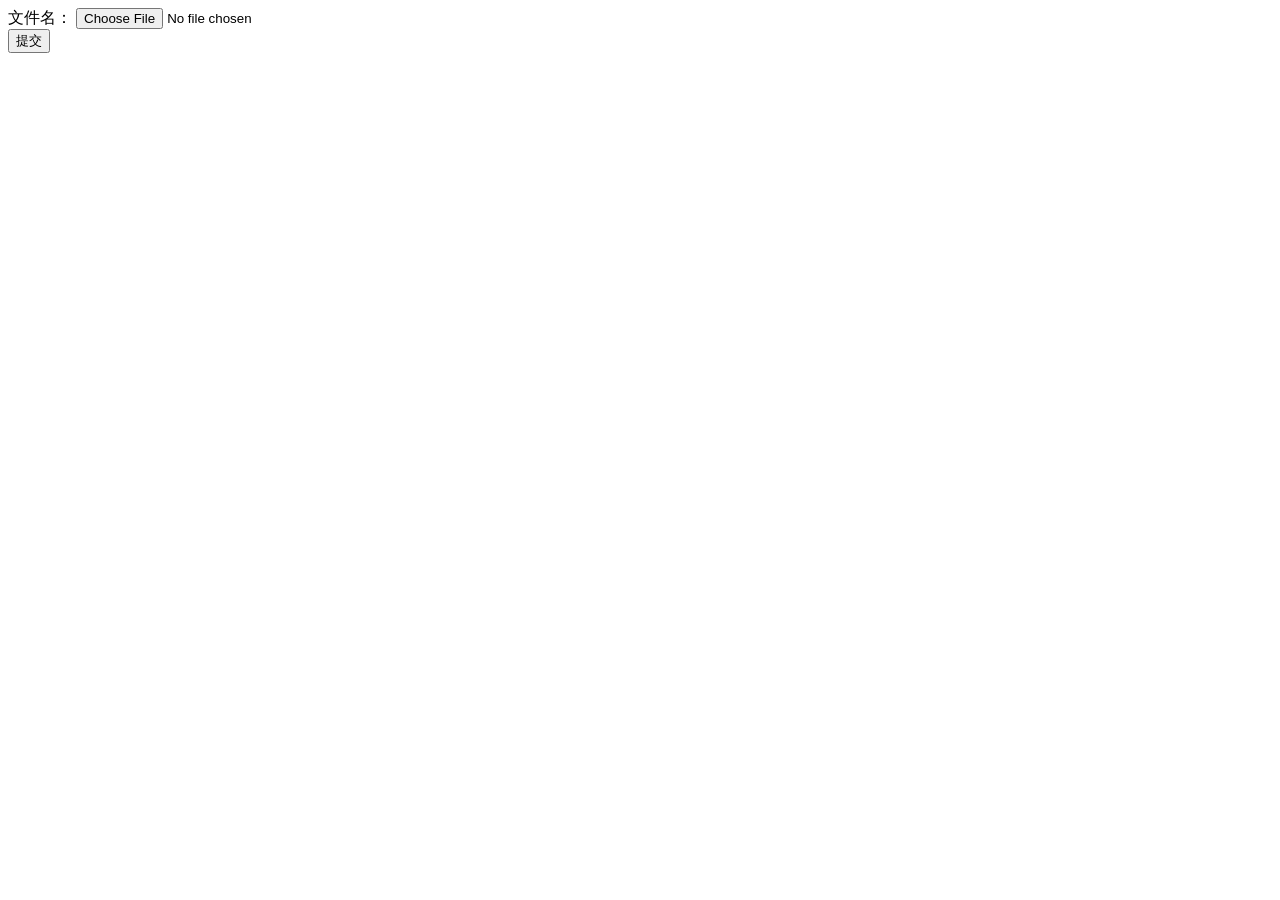
<file: file-uplaod-demo/formtest.html>
<html>
<head>
<meta charset="utf-8">
<title></title>
</head>
<body>

<form action="do.php" method="post" enctype="multipart/form-data">
	<label for="file">文件名：</label>
	<input type="file" name="file" id="file"><br>
	<input type="submit" name="submit" value="提交">
</form>

</body>
</html>
</file>
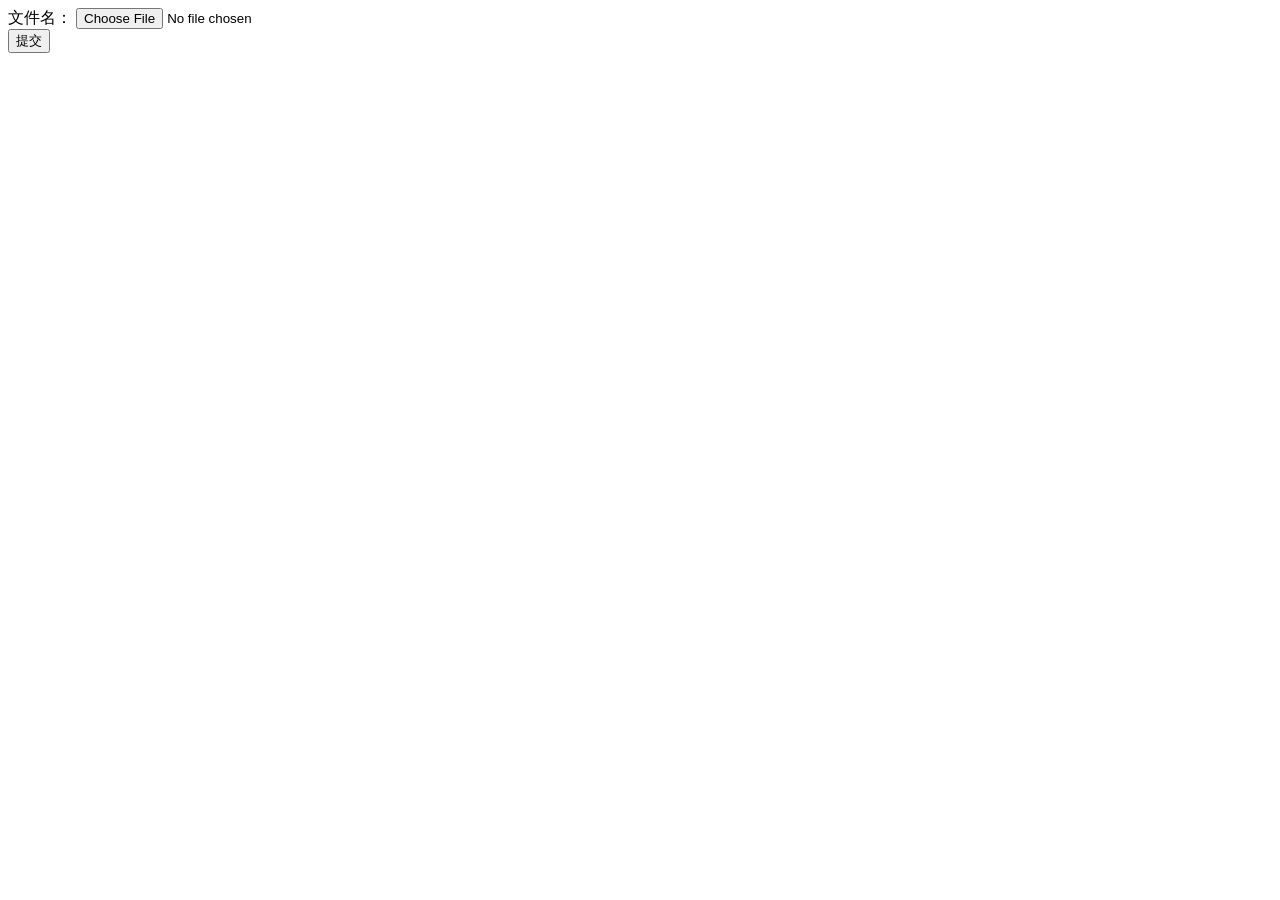
<file: runoob-file-uplaod-demo/form.html>
<html>
<head>
<meta charset="utf-8">
<title></title>
</head>
<body>

<form action="upload_file.php" method="post" enctype="multipart/form-data">
	<label for="file">文件名：</label>
	<input type="file" name="file" id="file"><br>
	<input type="submit" name="submit" value="提交">
</form>

</body>
</html>
</file>
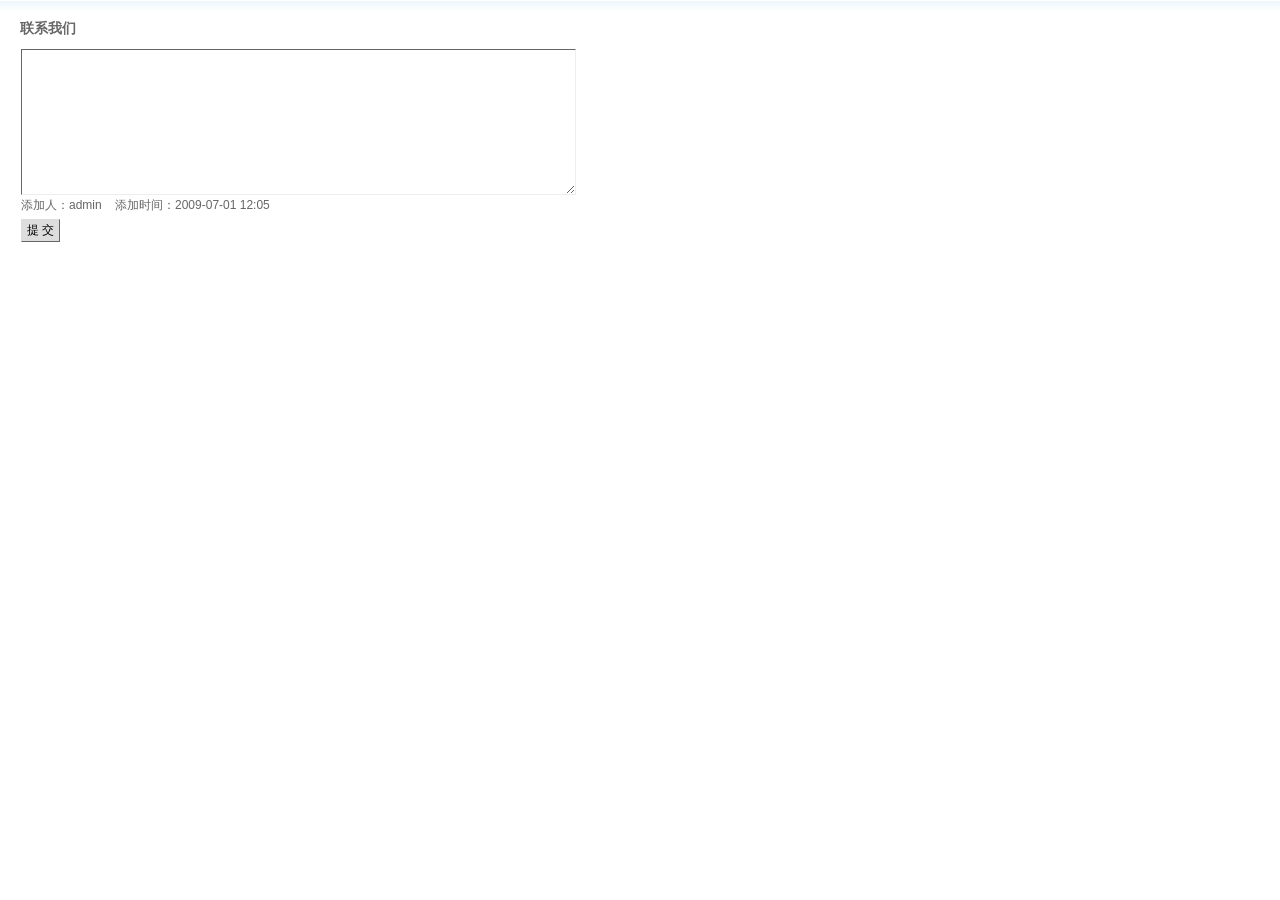
<file: jinling/web/admin/about_us.html>
<!DOCTYPE html PUBLIC "-//W3C//DTD XHTML 1.0 Transitional//EN" "http://www.w3.org/TR/xhtml1/DTD/xhtml1-transitional.dtd">
<html xmlns="http://www.w3.org/1999/xhtml">
<head>
<meta http-equiv="Content-Type" content="text/html; charset=utf-8" />
<title>联系我们</title>
<link rel="stylesheet" href="styles/style.css" type="text/css" media="all">
</head>
<body>
<div id="append"></div>
<div class="container">
	<h3>联系我们</h3>
    <div class="mainbox">
        <form action="" method="post">
            <table style="width:700px;">
                <tbody>
                	<tr>
                    	<td><textarea rows="10" cols="80" name="content"></textarea></td>
                    </tr>
                    <tr>
                    	<td>添加人：admin &nbsp;&nbsp;&nbsp;添加时间：2009-07-01 12:05</td>
                    </tr>
                    <tr>
                        <td><input value="提 交" class="btn" type="submit"></td>
                    </tr>
                    
                </tbody>
            </table>
        </form>
    </div>
</div>
</body>
</html>
</file>
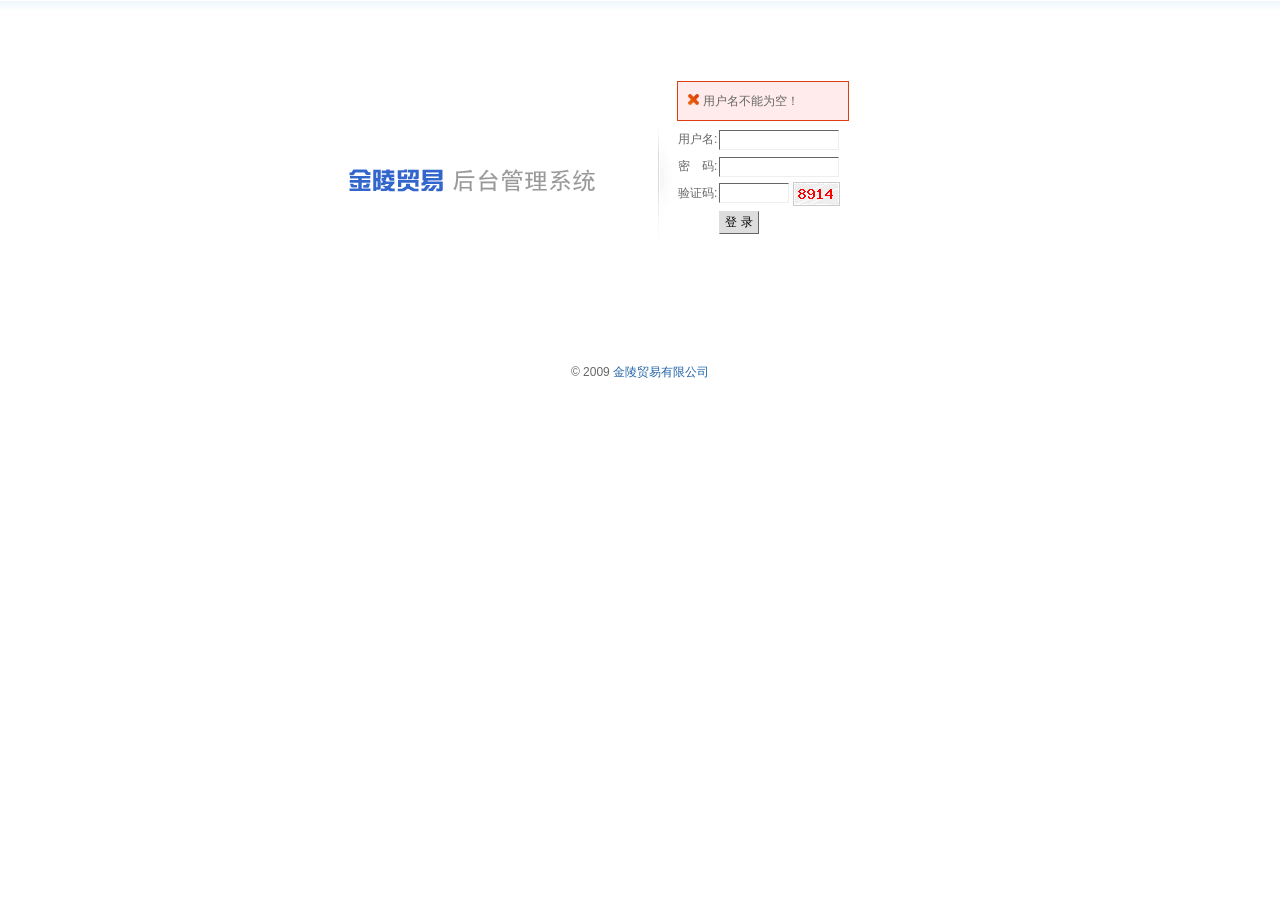
<file: jinling/web/admin/login.html>
<!DOCTYPE HTML PUBLIC "-//W3C//DTD HTML 4.0 Transitional//EN">
<html xmlns="http://www.w3.org/1999/xhtml">
<head>
<title>金陵贸易 后台管理系统</title>
<meta http-equiv="Content-Type" content="text/html; charset=utf-8" />
<link media="all" href="styles/style.css" type="text/css" rel="stylesheet">
</head>
<body>
<div class="container">
		<form id="loginform" method="post" action="">
        <table class="mainbox">
            <tbody>
                <tr>
                    <td class="loginbox">
                    	<img src="images/login.gif">
                    </td>
                    <td class="login">
                    	<div class="errormsg loginmsg"><p>用户名不能为空！</p></div>
                    <table class="login_tab">
                    	<tr>
                        	<td>用户名:</td>
                            <td><input type="text" id="username" tabindex="1" class="txt" name="username"/></td>
                        </tr>
                        <tr>
                        	<td>密　码:</td>
                            <td><input type="password" value="" id="password" tabindex="2" class="txt" name="password"/></td>
                        </tr>
                        <tr>
                        	<td>验证码:</td>
                            <td><input type="text" value="" tabindex="3" class="txt" name="imgcode" style="width:70px;"/> <img id="imgcode" src="images/imgcode.gif" title="看不清楚，点击换一张"/></td>
                        </tr>
                        <tr>
                        	<td></td>
                            <td><input type="submit" tabindex="4" class="btn" value="登 录" name="submit"/></td>
                        </tr>
                    </table>
                    
                    </td>
                </tr>
            </tbody>
        </table>
        </form>
</div>
<div class="footer">© 2009 <a href="http://www.jinling.com/" target="_blank">金陵贸易有限公司</a></div>
</body>
</html>
</file>
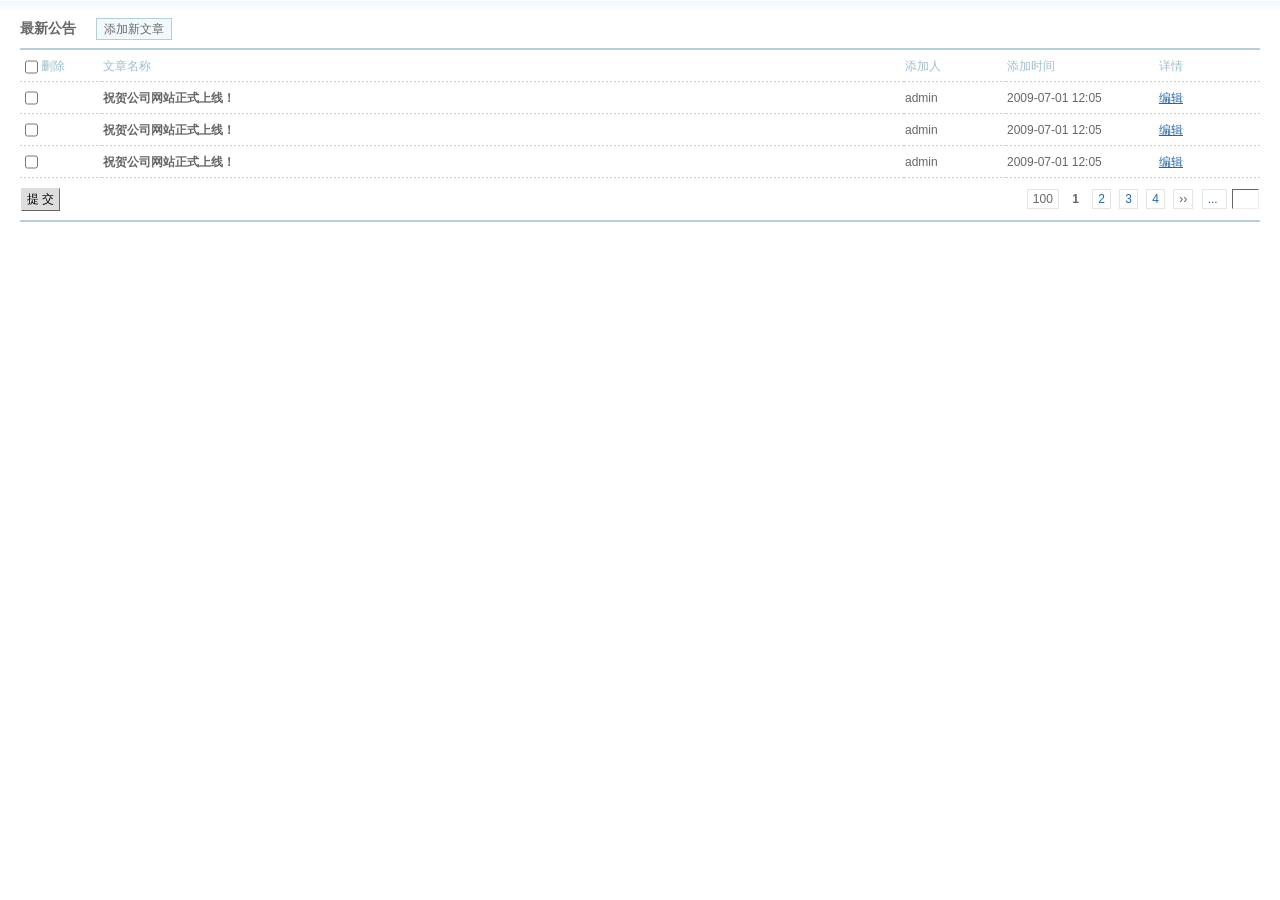
<file: jinling/web/admin/news_list.html>
<!DOCTYPE html PUBLIC "-//W3C//DTD XHTML 1.0 Transitional//EN" "http://www.w3.org/TR/xhtml1/DTD/xhtml1-transitional.dtd">
<html xmlns="http://www.w3.org/1999/xhtml">
<head>
<meta http-equiv="Content-Type" content="text/html; charset=utf-8" />
<title>最新公告</title>
<link rel="stylesheet" href="styles/style.css" type="text/css" media="all">
<script type="text/javascript" src="js/jquery.js"></script>
<script type="text/javascript" src="js/common.js"></script>
</head>
<body>
<div class="container">
    <h3 class="marginbot">最新公告<a href="news_edit.html" class="sgbtn">添加新文章</a></h3>
    <div class="mainbox">
        <form action="" method="post">
            <table class="datalist fixwidth">
                <tbody>
                    <tr>
                        <th nowrap="nowrap"><input name="chkall" id="chkall" class="checkbox" type="checkbox"><label for="chkall">删除</label></th>
                        <th nowrap="nowrap">文章名称</th>
                        <th nowrap="nowrap">添加人</th>
                        <th nowrap="nowrap">添加时间</th>
                        <th nowrap="nowrap">详情</th>
                    </tr>
                    <tr>
                        <td width="80"><input name="" value="" class="checkbox" type="checkbox"></td>
                        <td><strong>祝贺公司网站正式上线！</strong></td>
                        <td width="100">admin</td>
                        <td width="150">2009-07-01 12:05</td>
                        <td width="100"><a href="">编辑</a></td>
                    </tr>
                    <tr>
                        <td width="80"><input name="" value="" class="checkbox" type="checkbox"></td>
                        <td><strong>祝贺公司网站正式上线！</strong></td>
                        <td width="100">admin</td>
                        <td width="150">2009-07-01 12:05</td>
                        <td width="100"><a href="">编辑</a></td>
                    </tr>
                    <tr>
                        <td width="80"><input name="" value="" class="checkbox" type="checkbox"></td>
                        <td><strong>祝贺公司网站正式上线！</strong></td>
                        <td width="100">admin</td>
                        <td width="150">2009-07-01 12:05</td>
                        <td width="100"><a href="">编辑</a></td>
                    </tr>
                    <tr class="nobg">
                    	<td><input value="提 交" class="btn" type="submit"></td>
                        <td class="tdpage" colspan="4">
                            <div class="pages">
                            <em>100</em>
                            <strong>1</strong>
                            <a href="">2</a>
                            <a href="">3</a>
                            <a href="">4</a>
                            <a href="" class="next">&rsaquo;&rsaquo;</a>
                            <a href="" class="last">... </a>
                            <kbd><input type="text" name="custompage" size="3" onkeydown="if(event.keyCode==13) {window.location='?page='+this.value; return false;}" /></kbd>
                            </div>
                      	</td>
                    </tr>                
                </tbody>
        	</table>
        <div class="margintop"></div>
        </form>
    </div>
</div>
</body>
</html>
</file>
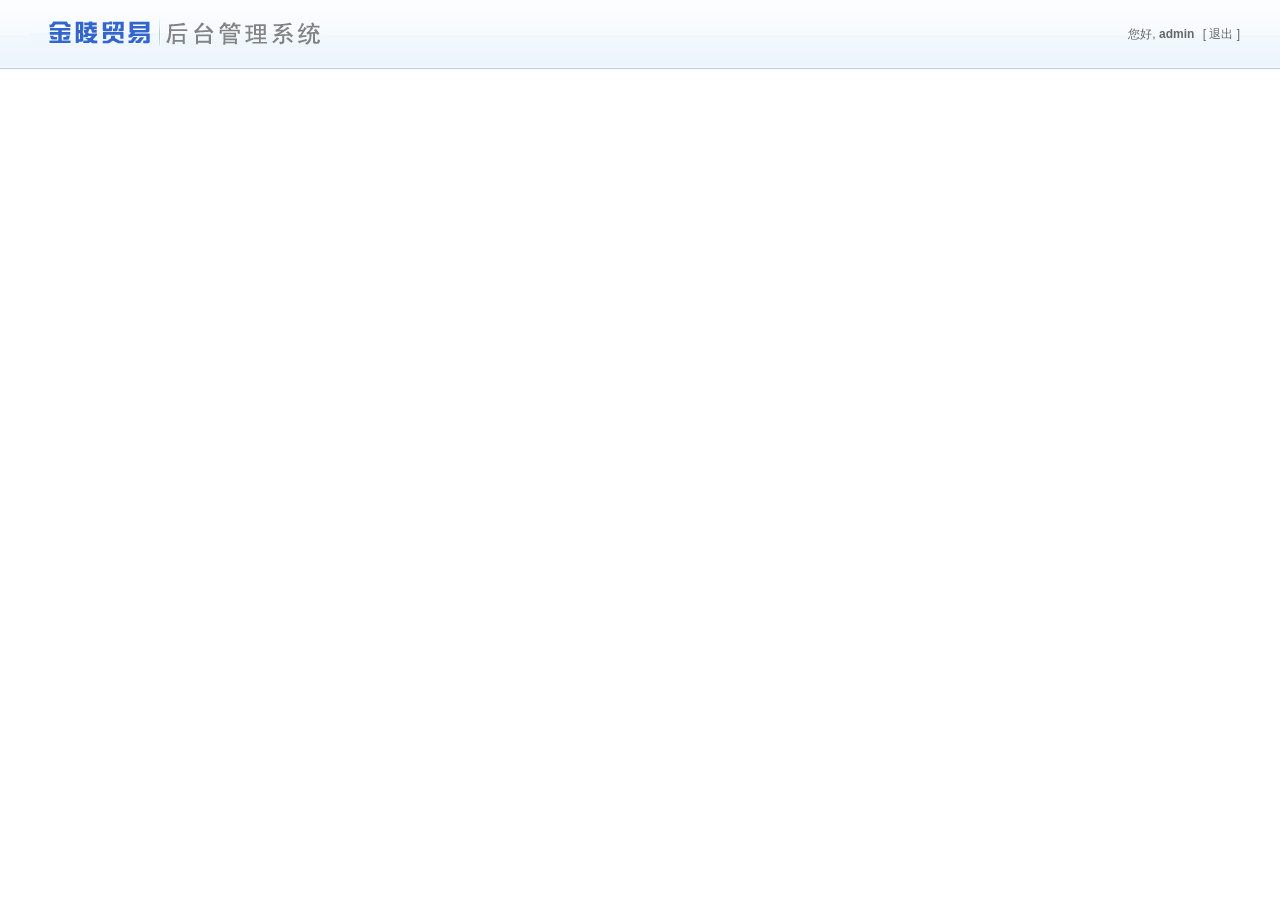
<file: jinling/web/admin/top.html>
<!DOCTYPE HTML PUBLIC "-//W3C//DTD HTML 4.01 Transitional//EN" "http://www.w3c.org/TR/1999/REC-html401-19991224/loose.dtd">
<HTML xmlns="http://www.w3.org/1999/xhtml">
<head>
<title>金陵贸易 后台管理系统</title>
<meta http-equiv=Content-Type content="text/html; charset=utf-8">
<link media="all" href="styles/style.css" type=text/css rel="stylesheet">
</head>
<body>
<div class="mainhd">
<div class="logo">金陵贸易 后台管理系统</div>
<div class="uinfo">
    <p>
        您好, <EM>admin</EM> [ <a href="#" target="_top">退出</a> ]
    </p>
</div>
</div>
</body>
</html>
</file>
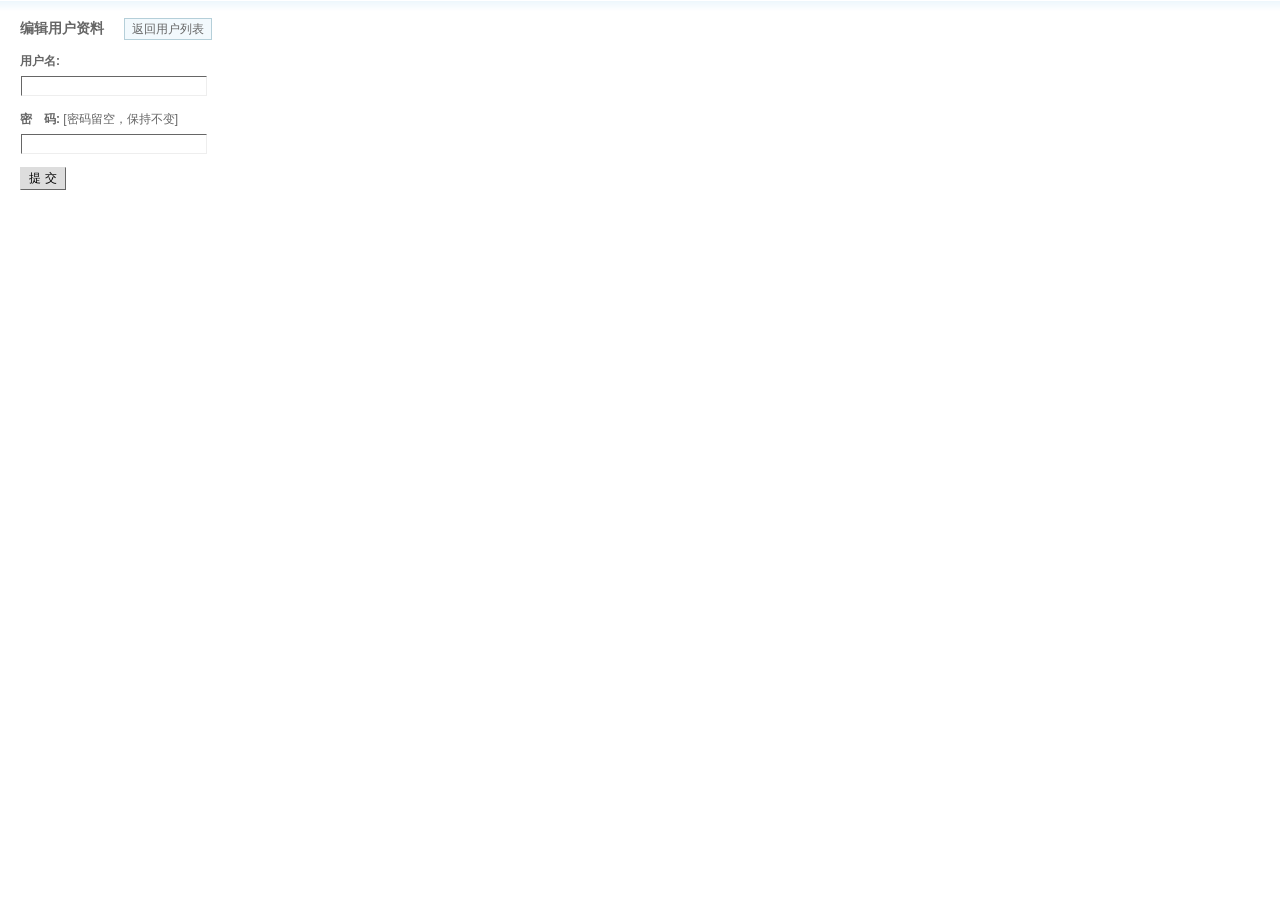
<file: jinling/web/admin/user_edit.html>
<!DOCTYPE html PUBLIC "-//W3C//DTD XHTML 1.0 Transitional//EN" "http://www.w3.org/TR/xhtml1/DTD/xhtml1-transitional.dtd">
<html xmlns="http://www.w3.org/1999/xhtml">
<head>
<meta http-equiv="Content-Type" content="text/html; charset=utf-8" />
<title>编辑用户资料</title>
<link rel="stylesheet" href="styles/style.css" type="text/css" media="all">
</head>
<body>
<div class="container">
    <h3 class="marginbot">编辑用户资料<a href="user_list.html" class="sgbtn">返回用户列表</a></h3>
    <div class="mainbox">
            <table class="opt">
                <tbody>
                    <tr>
                        <th>用户名:</th>
                    </tr>
                    <tr>
                        <td>
                        <input name="username" class="txt" type="text">
                        </td>
                    </tr>
                    <tr>
                        <th>密　码:<span style="font-weight:normal"> [密码留空，保持不变]</span></th>
                    </tr>
                    <tr>
                        <td>
                        <input name="password" value="" class="txt" type="password"> 
                        </td>
                    </tr>
                </tbody>
            </table>
            <div class="opt"><input name="submit" value=" 提 交 " class="btn" tabindex="3" type="submit"></div>
    </div>
</div>
</body>
</html>
</file>
<file: work16_8_26_ajaxJquery/jquery/picPlay/commom/style.css>
*{margin:0;padding:0;list-style-type:none;}
a,img{border:0;text-decoration:none;}
body{font:12px/180% Arial, Helvetica, sans-serif, "新宋体";}

/* tabbox */
.tabbox{width:960px;margin:40px auto;}
.nav-list{height:60px;overflow:hidden;}
.nav-list li{height:60px;float:left;width:320px;}
.nav-0 a,.nav-1 a,.nav-2 a{font-family:"微软雅黑";font-size:24px;color:#FFFFFF;padding-left:168px;height:60px;line-height:60px;}
.nav-0{background:url(../images/xmpic.png) no-repeat center;cursor:pointer;height:60px;}
.nav-1{background:url(../images/dtpic.jpg) no-repeat center;cursor:pointer;height:60px;}
.nav-2{background:url(../images/zypic.jpg) no-repeat center;cursor:pointer;height:60px;}
.nav-cus-0{background:url(../images/xm-hov.jpg) no-repeat;}
.nav-cus-1{background:url(../images/dt-hov1.png) no-repeat;}
.nav-cus-2{background:url(../images/zy-hov.png) no-repeat;}
.nav-0 a,.nav-1 a,.nav-2 a{font-family:"微软雅黑";color:#666;padding-left:168px;height:60px;line-height:60px;font-size:24px;}
.nav-cus-0 a,.nav-cus-1 a,.nav-cus-2 a{font-family:"微软雅黑";color:#fff;padding-left:168px;height:60px;line-height:60px;font-size:24px;}
.contant{height:276px;width:960px;overflow:hidden;position:relative;}
.inner{width:2880px;height:276px;position:relative;}
.contant-con{padding-top:20px;float:left;width:960px;}
.contant-left{width:290px;float:left;padding:3px 10px 10px 15px;}
.contant-left-top{border-bottom:1px solid #d1d1d0;padding-bottom:7px;width:290px;} 
.con-news{color:#444;font-weight:normal;background:url(../images/new-icon.jpg) no-repeat 5px;padding-left:32px;} 
.con-news a{font-family:"宋体";color:#444;font-size:12px;}
.contant-left-bottom{width:290px;}
.contant-left-bottom ul{padding-top:8px;}
.contant-left-bottom ul li{line-height:26px;height:26px;background:url(../images/ft-icon.jpg) no-repeat 10px;padding-left:20px;}
.contant-left-bottom ul li span{color:#666;}
.contant-center{width:290px;float:left;padding:0 10px 10px 20px;}
.contant-right{width:290px;float:left;padding:0 10px 10px 20px;}
.contant-center-top ul li{float:left;}
.contant-center-top ul li:hover{}
.contant-center-top ul li a:hover{font-weight:bold;color:#444;}
.contant-center-top ul {height:26px;}
.contant-center-top{ width:290px;border-bottom:1px solid #d1d1d0;height:25px;}
.tabs{position:relative;float:left;}
.hightbg .moving_bg{border-left:1px solid #ccc;border-right:1px solid #ccc;border-top:2px solid #d52b30;height:24px;_height:25px;padding:0;position:absolute;z-index:190;width:68px;background:#fff;left:0;}
.hightbg .tab_item{ float:left;width:70px;text-align:center; font:12px/31px "宋体",\5b8b\4f53,arial; z-index:200;position:relative;cursor:pointer;color:#444;height:26px;line-height:26px;}
.hightbg .bg_or02{border-top:2px solid #f4854b;}
.hightbg .bg_or01{border-top:2px solid #009de0;}
.wid290{width:290px;}
.hei226{height:226px;}
.xiaoxi{text-align:right;}
.ullist_dott{width:290px;float:left;}
.ullist_dott span{color:#444;height:25px;overflow:hidden;}
.ullist_dott li a{color:#444;font-size:12px;}
.slide_content{overflow:hidden;position:relative;_position:inherit;}
.tabslider{width:5000px;}
.tabslider ul{float:left;}
</file>
<file: work16_8_26_ajaxJquery/jquery/tab/commom/style.css>
*{margin:0;padding:0;list-style-type:none;}
a,img{border:0;text-decoration:none;}
body{font:12px/180% Arial, Helvetica, sans-serif, "新宋体";}

/* tabbox */
.tabbox{width:960px;margin:40px auto;}
.nav-list{height:60px;overflow:hidden;}
.nav-list li{height:60px;float:left;width:320px;}
.nav-0 a,.nav-1 a,.nav-2 a{font-family:"微软雅黑";font-size:24px;color:#FFFFFF;padding-left:168px;height:60px;line-height:60px;}
.nav-0{background:url(../images/xmpic.png) no-repeat center;cursor:pointer;height:60px;}
.nav-1{background:url(../images/dtpic.jpg) no-repeat center;cursor:pointer;height:60px;}
.nav-2{background:url(../images/zypic.jpg) no-repeat center;cursor:pointer;height:60px;}
.nav-cus-0{background:url(../images/xm-hov.jpg) no-repeat;}
.nav-cus-1{background:url(../images/dt-hov1.png) no-repeat;}
.nav-cus-2{background:url(../images/zy-hov.png) no-repeat;}
.nav-0 a,.nav-1 a,.nav-2 a{font-family:"微软雅黑";color:#666;padding-left:168px;height:60px;line-height:60px;font-size:24px;}
.nav-cus-0 a,.nav-cus-1 a,.nav-cus-2 a{font-family:"微软雅黑";color:#fff;padding-left:168px;height:60px;line-height:60px;font-size:24px;}
.contant{height:276px;width:960px;overflow:hidden;position:relative;}
.inner{width:2880px;height:276px;position:relative;}
.contant-con{padding-top:20px;float:left;width:960px;}
.contant-left{width:290px;float:left;padding:3px 10px 10px 15px;}
.contant-left-top{border-bottom:1px solid #d1d1d0;padding-bottom:7px;width:290px;} 
.con-news{color:#444;font-weight:normal;background:url(../images/new-icon.jpg) no-repeat 5px;padding-left:32px;} 
.con-news a{font-family:"宋体";color:#444;font-size:12px;}
.contant-left-bottom{width:290px;}
.contant-left-bottom ul{padding-top:8px;}
.contant-left-bottom ul li{line-height:26px;height:26px;background:url(../images/ft-icon.jpg) no-repeat 10px;padding-left:20px;}
.contant-left-bottom ul li span{color:#666;}
.contant-center{width:290px;float:left;padding:0 10px 10px 20px;}
.contant-right{width:290px;float:left;padding:0 10px 10px 20px;}
.contant-center-top ul li{float:left;}
.contant-center-top ul li:hover{}
.contant-center-top ul li a:hover{font-weight:bold;color:#444;}
.contant-center-top ul {height:26px;}
.contant-center-top{ width:290px;border-bottom:1px solid #d1d1d0;height:25px;}
.tabs{position:relative;float:left;}
.hightbg .moving_bg{border-left:1px solid #ccc;border-right:1px solid #ccc;border-top:2px solid #d52b30;height:24px;_height:25px;padding:0;position:absolute;z-index:190;width:68px;background:#fff;left:0;}
.hightbg .tab_item{ float:left;width:70px;text-align:center; font:12px/31px "宋体",\5b8b\4f53,arial; z-index:200;position:relative;cursor:pointer;color:#444;height:26px;line-height:26px;}
.hightbg .bg_or02{border-top:2px solid #f4854b;}
.hightbg .bg_or01{border-top:2px solid #009de0;}
.wid290{width:290px;}
.hei226{height:226px;}
.xiaoxi{text-align:right;}
.ullist_dott{width:290px;float:left;}
.ullist_dott span{color:#444;height:25px;overflow:hidden;}
.ullist_dott li a{color:#444;font-size:12px;}
.slide_content{overflow:hidden;position:relative;_position:inherit;}
.tabslider{width:5000px;}
.tabslider ul{float:left;}
</file>
<file: jinling/web/admin/styles/style.css>
@charset "utf-8";
/* common */
*{ word-wrap:break-word; outline:none; }
body{ background:#FFF; text-align:center; }
body, td, input, textarea, select, button{ color:#666; font:12px "Lucida Grande", Verdana, Lucida, Helvetica, Arial, sans-serif; }
body, ul, dl, dd, p, h1, h2, h3, h4, h5, h6, form, fieldset { margin:0; padding:0; }
h1, h2, h3, h4, h5, h6{ font-size:12px; }
a{ color:#2366A8; text-decoration:none; }
a:hover { text-decoration:underline; }
a img{ border:none; }
em, cite, th{ font-style:normal; font-weight:normal; }
table{ border-collapse:collapse; }

/* form */
textarea, input{ padding:2px; border:1px solid; border-color:#666 #eee #eee #666; }
input.txt:hover, input.txt:focus, textarea:hover, textarea:focus{ border-color:#09C; background:#F5F9FD; }
.radio{ margin-top:-1px; border:none; vertical-align:middle; }
.checkbox{ height:14px; border:none; vertical-align:middle; }
.btn{ margin:3px 0; padding:2px 5px; *padding:4px 5px 1px; border-color:#ddd #666 #666 #ddd; background:#DDD; color:#000; cursor:pointer; }
.sgbtn{ margin-left:20px; padding:3px 7px; *padding:4px 7px 2px; border:1px solid #B5CFD9; background:#F2F9FD; color:#666; font-size:12px; font-weight:400; }
.sgbtn:hover{ text-decoration:none; }
.bigarea{ margin-left:5px; width:230px; height:120px; }

/* main header */
.mainhd{ text-align:left; height:69px; line-height:69px; background:url(../images/bg_repx.gif) repeat-x; }
.logo{ float:left; text-indent:-9999px; width:321px; height:46px; background:url(../images/bg_repno.gif) no-repeat 29px 20px; }
.uinfo{ float:right; display:inline; margin-right:40px; }
.uinfo a{ color:#666; }
.uinfo em{ margin-right:5px; font-weight:700; }
.uinfo p{ float:left; }
.othersoff, .otherson{ display:block; margin:10px 0 0 25px; width:151px; height:30px; line-height:30px; text-align:center; background:url(../images/bg_repno.gif) no-repeat 0 -680px; outline:none; }
.otherson{ background:url(../images/bg_repno.gif) no-repeat 0 -650px; }
.othersoff:hover, .otherson:hover{ text-decoration:none; }


/* menu */
.togglemenu{ position:absolute; z-index:1000; width:149px; *width:151px; text-align:left; border:1px solid #B5CFD9; border-top:none; background:#FFF; opacity:0.8; filter:Alpha(opacity=80); }
.togglemenu ul{ list-style:none; margin:0 2px 2px; padding:10px 0; background:url(../images/bg_repx_hd.gif) repeat-x; }
.togglemenu a{ display:block; padding:5px 15px; color:#666; text-decoration:underline; }
.togglemenu a:hover{ color:#09C; }

/* header_menu */
#header_menu { text-align: right; padding-right: 20px; cursor:pointer; }

/* box */
.container{ padding:20px; text-align:left; background:url(../images/bg_repx_hb.gif) repeat-x; }
.note{ margin:5px 0; padding:10px; width:580px; border:1px solid #B5CFD9; background:#F5F9FD; }
.i{ padding-left:22px; line-height:19px; background:url(../images/bg_repno.gif) no-repeat -275px -100px; }
.i a{ text-decoration:underline; }
.i a:hover{ text-decoration:none; }
.mainbox{ margin:10px 0; }
.opt{ clear:both; overflow:hidden; }
.opt th{ padding:5px 0; font-weight:700; text-align:left; }
.opt td{ padding-bottom:10px; }
.opt .txt, .opt textarea{ vertical-align:middle; margin-right:10px; width:180px; }
.opt select{ vertical-align:middle; margin-right:10px; }
.opt .area{ height:80px; }
.opt .bigarea { width: 500px; height: 80px; }
.opt label{ margin-right:20px; }
.opt p{ float:left; line-height:180%; }
.correct td{ color:#090; }
.correct .txt{ padding-right:20px; width:160px; background:url(../images/bg_repno.gif) no-repeat 165px -198px; }
.error td{ color:#F60; }
.error .txt{ padding-right:20px; width:160px; background:url(../images/bg_repno.gif) no-repeat 167px -346px; }
.datalist{ clear:both; width:100%; border-top:2px solid #B5CFD9; border-bottom:2px solid #B5CFD9; }
.datalist th{ line-height:250%; text-align:left; background:url(../images/bg_repx.gif) repeat-x 0 bottom; color:#9EBECB; font-size:12px; }
.datalist td{height:30px; background:url(../images/bg_repx.gif) repeat-x 0 bottom; }
.currenttr td{ background:#F2F9FD url(../images/bg_repx.gif) repeat-x 0 bottom; }
.datalist a{ text-decoration:underline; }
.datalist a:hover{ text-decoration:none; }
.datalist .txt{ width:90%; overflow:hidden; }
.datalist .txtnobd{ width:90%; border:1px solid #FFF; text-align:right; overflow:hidden; cursor:pointer;}
.datalist .bigarea { width: 500px; height: 80px; }
.datalist .img { width:50px; height:50px; border:1px solid #CCC;}
.tdinput{ padding:0 30px 5px 0; width:160px; }
.tdarrow{ width:20px; }
.option{ width:10%; }
.username{ width:20%; font-weight:700; }
.date{ width:25%; }
.ip{ width:15%; }
.fixwidth{ width: 100%; }
.fixwidthdec{ width:580px; }
#loginform{ overflow:hidden; margin:90px auto; *padding-top:90px; width:590px; }
.login{ float:left; margin-top:5px; text-align:right; font:bold 14px "宋体"; }
.login p{ margin:10px 5px; }
.loginbtn{ padding-left:53px; text-align:left; }
.login .txt{ width:120px; }
.checkcode{ margin-top:-3px; *margin-top:-6px; width:70px; height:21px; cursor:pointer; vertical-align:middle; }
.loginbox{ padding-right:40px; width:290px; height:120px; line-height:150%; background:url(../images/bg_login.gif) no-repeat right 50%; }
.loginbox h1{ text-indent:-9999px; margin:10px 0 10px; height:25px; background:url(../images/bg_repno.gif) no-repeat 0 -750px; }
.ajax{ width:360px; border:1px solid #89B3C2; }
.ajaxbg{ margin:2px; padding:15px; background:url(../images/bg_repx_hc.gif) repeat-x; }
.alert{ padding-left:40px; background:url(../images/bg_repno.gif) no-repeat 0 -500px; }
.alert h4{ margin-bottom:3px; font-size:14px; }
.alert p{ margin-bottom:12px; color:#09C; }
.alert .btn{ vertical-align:middle; }
.alert a.abtn{ margin-left:20px; text-decoration:underline; }
.alert a.abtn:hover{ text-decoration:none; }
.errormsg{ margin:10px 0; padding:10px; width:580px; border:1px solid #DD3D11; background:#FFEBEB; }
.errormsg p{ padding-left:15px; background:url(../images/bg_repno.gif) no-repeat -300px -648px; }
.errormsg em{ color:#DD3D11; font-weight:700; }
.correctmsg{ margin:10px 0; padding:10px; width:380px; border:1px solid #4EBB20; background:#FCFFF0; }
.correctmsg p{ padding-left:17px; background:url(../images/bg_repno.gif) no-repeat -335px -598px; }
.correctmsg em{ color:#4EBB20; font-weight:700; }
.loginmsg{ position:absolute; margin:-45px 0 0 0px; *margin:-45px 0 0 0px; width:150px; line-height:150%; text-align:left; font-size:12px; font-weight:400; }
.loginmsg p{ margin:0; }
.rtninfo{ margin:50px auto; width:500px; line-height:180%; }
.rtninfo h4{ margin-bottom:10px; padding-left:25px; background:url(../images/bg_repno.gif) no-repeat -275px -98px; font-size:14px; }
.rtninfo p{ margin-left:25px; }
.footer{ display:block; line-height:25px; }

/* tabmenu */
.hastabmenu{ position:relative; height:90px; width: 580px; }
.tabmenu{ position:absolute; z-index:80; list-style:none; }
.tabmenu li{ float:left; margin-right:5px; }
.tabmenu li a, .tabmenu .tabcurrent a{ display:block; padding:3px 7px; border:1px solid #CCC; border-bottom:1px solid #B5CFD9; color:#666; }
.tabmenu li a:hover{ text-decoration:none; }
.tabmenu .tabcurrent a{ border:1px solid #B5CFD9; border-bottom:1px solid #F2F9FD; background:#F2F9FD; }
.tabcontent, .tabcontentcur{ position:absolute; top:22px; *top:21px; z-index:70; padding:10px; border:1px solid #CCC; }
.tabcontentcur{ border:1px solid #B5CFD9; background:#F2F9FD; }
.tabcontent .txt, .tabcontentcur .txt{ margin-right:10px; width:110px; }
.tabcontent .btn, .tabcontentcur .btn{ margin-left:5px; }

/* table */
.dbtb{ clear:both; width:100%; }
.tbtitle{ padding:5px 0; width:70px; }
.dbtb .btn{ margin-left:0; }

/* pages */
.tdpage{ text-align:right; }
.pages{ clear:both; margin:10px 0; }
.pages em, .pages a, .pages strong{ text-decoration:none; margin-left:5px; padding:2px 5px; border:1px solid #E5E5E5; }
.pages a:hover{ text-decoration:none; border:1px solid #09C; background:#09C; color:#FFF; }
.pages strong{ border:none; font-weight:700; }
.pages kbd { margin-left: 5px; }
.pages .current { background:#CCC;}

/* title */
h3{ font-size:14px; }
h3 .btn{ margin-left:10px; vertical-align:middle; }

/* list */
.dblist{ list-style:none; margin-top:5px; }
.dblist li{ float:left; margin:0 0 0 -3px; *margin:0 0 5px -3px; width:25%; height:auto; *height:16px; }
.memlist{ list-style:none; margin:7px 0 25px; padding-top:2px; border-top:2px solid #B5CFD9; }
.memlist li{ clear:both; overflow:hidden; zoom:1; padding:5px 0; *padding:1px 0 5px; line-height:150%; background:url(../images/bg_repx.gif) repeat-x 0 bottom; }
.memlist em{ float:left; width:120px; }
.memlist .memcont{ width:480px; }
.tiplist{ float:right; list-style:none; width:320px; }
.tiplist li{ line-height:160%; }
.optlist{ clear:both; list-style:none; margin:5px 0; width:100%; }
.optlist li{ line-height:180%; }

/* calendar */
.table1 th{ padding:5px; }
.table1 td{ padding:2px 5px; }
.calendarmenu{ position:absolute; padding:9px 0 0 9px; *padding:9px; border:1px solid #B5CFD9; background:#FFF; opacity:0.8; filter:Alpha(opacity=80); }

/* widget */
.statimg{ vertical-align:middle; margin:0 5px 2px 0 !important; *margin:0 5px 0 0 !important; *margin:0 5px 2px 0; }
.line{ clear:both; position:relative; margin:10px 0; border-top:1px solid #CCC; }
.line p{ position:absolute; top:14px; right:50px; font-weight:700; }
.margintop{ margin-top:10px; }
.marginbot{ margin-bottom:10px; }
.nomargin{ margin:0; }
.nobg{ background:none; }
.nobg td{ background:none; }
.center{ text-align:center; }
.bold{ font-weight:700; }
.red{ color:red; }
.green{ color:green; }


.tabhead {width: 100%; clear: both; background: url(../images/bg_tab_line.gif) repeat-x bottom;}
.tabhead li{line-height: 1.2em; display:block; padding:5px 7px 2px 7px; border:1px solid #CCC; border-bottom:0px solid #B5CFD9; color:#666;  float:left; margin-right:5px;}
.tabhead li.checked{background:#F2F9FD; font-weight: 800}
.tabbody {padding: 1em; clear: both; border:1px solid #B5CFD9; border-top: 0px; background:#F2F9FD;}
#img_absolute{ position:absolute; border:2px solid #ccc; width:300px; height:300px; left:300px;}
#img_absolute img{ width:300px; height:300px;}

/* msg */
#msg { width:250px; height:100px; border:1px solid #ccc; margin:0 auto; margin-top:150px;}
#msg h2 { background:#eee; border-bottom:1px solid #ccc; padding:5px;}
#msg p { padding:5px;}

.login_tab td { line-height:25px; text-align:left;}
.login_tab img { border:1px solid #ccc; vertical-align:middle;}
</file>
